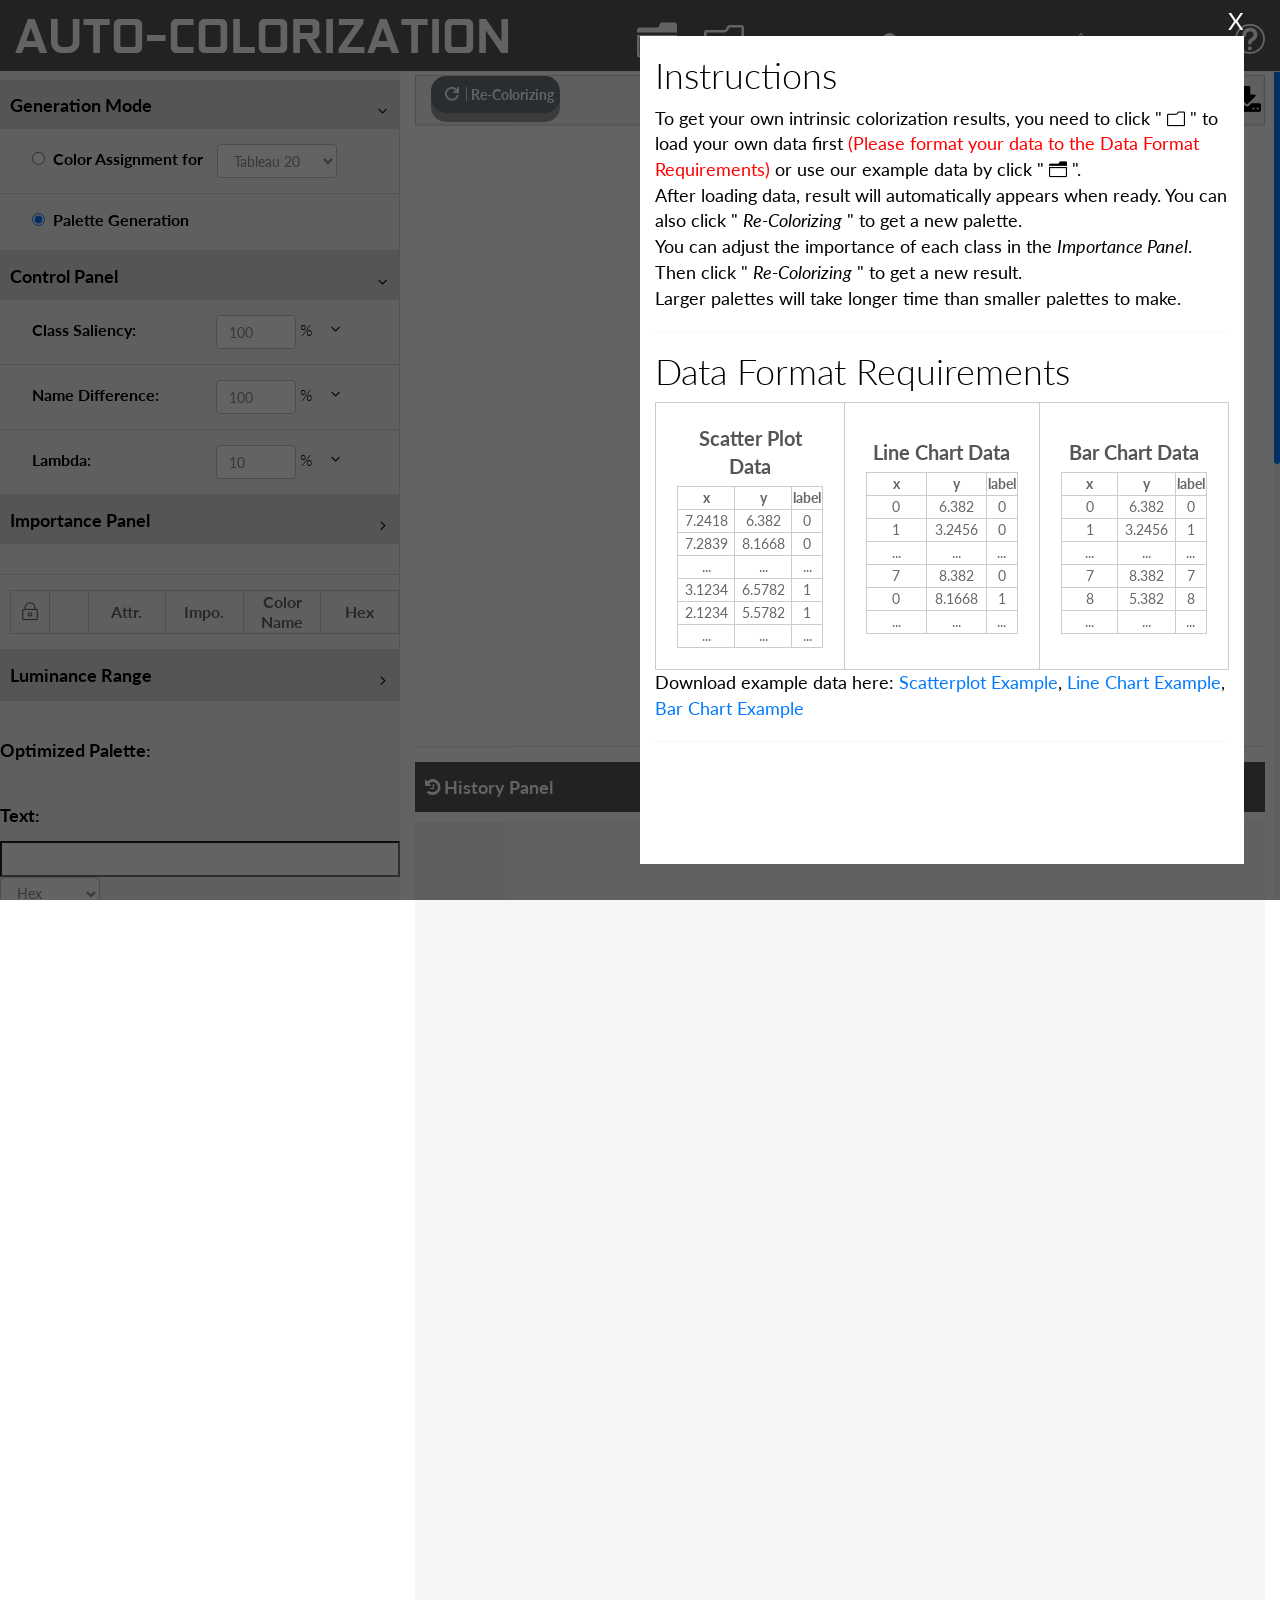
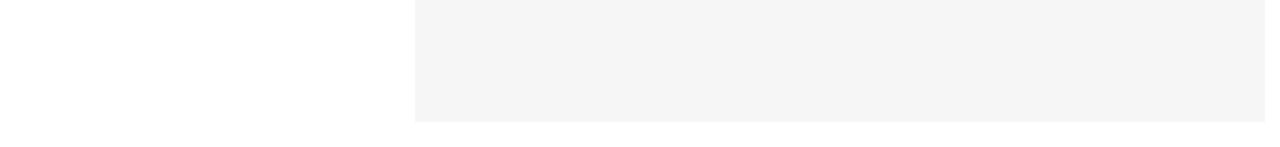
<file: index.html>
<!DOCTYPE html>
<html>

<head>
    <meta charset="utf-8">
    <meta name="viewport" content="width=device-width, initial-scale=1.0">
    <title>AutoColorization</title>
    <link rel="shortcut icon" href="favicon.ico">

    <script type="text/javascript" src="js/lib/jquery-3.2.1.min.js"></script>
    <script type="text/javascript" src="js/lib/d3.v4.min.js"></script>
    <script type="text/javascript" src="js/lib/munkres.js"></script>

    <!-- Bootstrap CSS -->
    <link href="css/bootstrap.min.css" rel="stylesheet">
    <!-- bootstrap theme -->
    <link href="css/bootstrap-theme.css" rel="stylesheet">
    <!--external css-->
    <!-- font icon -->
    <link href="css/elegant-icons-style.css" rel="stylesheet" />
    <link href="css/font-awesome.min.css" rel="stylesheet" />
    <!-- Custom styles -->
    <link href="css/style.css" rel="stylesheet">

    <!-- toggle javascripts -->
    <script src="css/jquery-1.8.3.min.js"></script>
    <script type="text/javascript" src="css/jquery-ui-1.9.2.custom.min.js"></script>
    <script type="text/javascript" src="css/jquery.nicescroll.js"></script>
    <script src="css/jquery.scrollTo.min.js"></script>
    <script src="css/scripts.js"></script>
    <!-- bootstrap -->
    <script src="css/bootstrap.min.js"></script>
</head>

<body>
    <!-- container section start -->
    <section id="container" class="">
        <header class="header dark-bg">

            <!--logo start-->
            <p><a href="index.html" class="logo">AUTO-COLORIZATION</a></p>
            <!--logo end-->

            <div style="float: left;margin-left: 120px;width: 200px;">
                <ul class="nav top-menu">
                    <!-- load example data start -->
                    <li class="dropdown">
                        <a data-toggle="dropdown" class="dropdown-toggle" href="#">
                            <i class="icon_folder-open_alt"></i>
                        </a>
                        <ul class="dropdown-menu extended tasks-bar">
                            <div class="notify-arrow notify-arrow-black"></div>
                            <li>
                                <p class="black">Load Example Data</p>
                            </li>
                            <li>
                                <a href="#" onclick="loadScatterplotExample()">
                                    <div class="task-info">
                                        <div class="desc">
                                            <img src="img/scatter.png" style="width:14px;height:14px;"> &nbsp;&nbsp;
                                            Scatterplot Example
                                        </div>
                                    </div>
                                </a>
                            </li>
                            <li>
                                <a href="#" onclick="loadLinechartExample()">
                                    <div class="task-info">
                                        <div class="desc">
                                            <i class="icon_easel"></i> &nbsp;&nbsp; Line Chart Example
                                        </div>
                                    </div>
                                </a>
                            </li>
                            <li>
                                <a href="#" onclick="loadBarchartExample()">
                                    <div class="task-info">
                                        <div class="desc">
                                            <i class="icon_datareport"></i> &nbsp;&nbsp; Bar Chart Example
                                        </div>
                                    </div>
                                </a>
                            </li>
                        </ul>

                    </li>
                    <!-- load example data end -->
                    <!-- load data start-->
                    <li class="dropdown">
                        <a data-toggle="dropdown" class="dropdown-toggle" href="#">
                            <i class="icon_folder-alt"></i>
                        </a>
                        <ul class="dropdown-menu extended inbox">
                            <div class="notify-arrow notify-arrow-black"></div>
                            <li>
                                <p class="black">Load Your Data</p>
                            </li>
                            <li>
                                <a href="#" onclick="F_Open_dialog('SCATTERPLOT')">
                                    <div class="task-info">
                                        <div class="desc">
                                            <img src="img/scatter.png" style="width:14px;height:14px;"> &nbsp;&nbsp;
                                            Scatterplot Data
                                        </div>
                                    </div>
                                </a>
                            </li>
                            <li>
                                <a href="#" onclick="F_Open_dialog('LINECHART')">
                                    <div class="task-info">
                                        <div class="desc">
                                            <i class="icon_easel"></i> &nbsp;&nbsp; Line Chart Data
                                        </div>
                                    </div>
                                </a>
                            </li>
                            <li>
                                <a href="#" onclick="F_Open_dialog('BARCHART')">
                                    <div class="task-info">
                                        <div class="desc">
                                            <i class="icon_datareport"></i> &nbsp;&nbsp; Bar Chart Data
                                        </div>
                                    </div>
                                </a>
                            </li>
                        </ul>
                        <input type="file" id="fileLoad" style="display:none" multiple="multiple">
                    </li>
                    <!-- load data end -->
                    <!-- <a data-toggle="dropdown" class="dropdown-toggle" href="#">
            <h2 style="margin-left: 50px;margin-top: 10px;float: left;"><img src="img/loading.gif" id="loading"
                class="hide"></h2>
          </a> -->
                </ul>

            </div>
            <div style="float: left;margin-top: 0px;">
                <h2 style="margin-left: 50px;margin-top: 10px;float: left;"><img src="img/loading.gif" id="loading"
                        class="hide"></h2>
            </div>
            <div style="float: left;margin-top: 20px;font-size: 16px;" id="warn_div"><i
                    class="arrow_left_alt"></i>&nbsp;&nbsp;<span>Please
                    Load Data
                    First.</span>&nbsp;&nbsp;<i class="icon_error-triangle_alt"></i></div>


            <div class="top-nav notification-row">
                <!-- notificatoin dropdown start-->
                <ul class="nav pull-right top-menu">
                    <!-- alert notification start-->
                    <li id="alert_notificatoin_bar">
                        <h2 style="margin-top: 0px;"><i class="icon_question_alt2" onclick="showHelp()"
                                style="cursor:pointer"></i>
                        </h2>
                    </li>
                    <!-- alert notification end-->
                </ul>
                <!-- notificatoin dropdown end-->
            </div>
        </header>
        <!--header end-->

        <!--sidebar start-->
        <aside>
            <div id="sidebar">
                <div style="padding-right: 15px;
        margin-top: 80px;
        background: #53585d;
        color: white;
        font-size: 20px;
        font-weight: bold;
        /* line-height: 20px;
        padding: 15px 0 15px 10px; */">
                </div>
                <!-- sidebar menu start-->
                <ul class="sidebar-menu">
                    <li class="sub-menu">
                        <a href="javascript:;" class="">
                            <span>Generation Mode</span>
                            <span class="menu-arrow arrow_carrot-down"></span>
                        </a>
                        <ul class="sub" style="display: block;">
                            <li>
                                <div class="menu-sidebar-div" style="padding-left: 32px;">
                                    <label style="font-size: 16px;font-weight: bold;margin-right: 10px;"><input
                                            type="radio" name="generationMode" id="caRatioId"
                                            value="colorAssignment">&nbsp;&nbsp;Color
                                        Assignment for</label>
                                    <select class="form-control paletteFnt" style="width: 120px;display: inline-block;">
                                        <option>Tableau 10</option>
                                        <option selected>Tableau 20</option>
                                        <option>ColorBrewer 12-class Paired</option>
                                        <option>ColorBrewer 12-class Set3</option>
                                        <option>Input your own palette:</option>
                                    </select>
                                    <input type="text" id="inputPaletteText" size="200"
                                        style="width: 200px;height:36px;float: left;margin-left: 20px;font-size: 6px;display: none;"
                                        value="">
                                </div>
                            </li>
                            <li>
                                <div class="menu-sidebar-div" style="padding-left: 32px;">
                                    <label style="font-size: 16px;font-weight: bold;"><input type="radio"
                                            name="generationMode" id="pgRatioId" value="paletteGeneration"
                                            checked>&nbsp;&nbsp;Palette
                                        Generation</label>
                                </div>
                            </li>
                        </ul>
                    </li>
                    <li class="sub-menu" hidden>
                        <a href="javascript:;" class="">
                            <i class="icon_document_alt"></i>
                            <span>File Infomation</span>
                            <span class="menu-arrow arrow_carrot-down"></span>
                        </a>
                        <ul class="sub">
                            <li>
                                <div class="menu-sidebar-div" style="padding-left: 32px;">
                                    <label><strong>File Name: &nbsp; </strong> </label>
                                    <label id="file_label">default.csv</label>
                                </div>
                            </li>
                            <li>
                                <div class="menu-sidebar-div" style="padding-left: 32px;">
                                    <label><strong>Class Number:&nbsp;</strong> </label>
                                    <span id="class_num_info">None</span>
                                </div>
                            </li>
                            <li>
                                <div class="menu-sidebar-div" style="padding-left: 32px;">
                                    <label><strong>Points Number:&nbsp;</strong> </label>
                                    <span id="points_num_info">None</span>
                                </div>
                            </li>
                        </ul>
                    </li>
                    <li class="sub-menu">
                        <a href="javascript:;" class="">
                            <!-- <i class="icon_adjust-horiz"></i> -->
                            <span>Control Panel</span>
                            <span class="menu-arrow arrow_carrot-down"></span>
                        </a>
                        <ul class="sub" style="display: block;">
                            <li>
                                <div class="menu-sidebar-div" style="padding-left: 32px;">
                                    <label style="width: 180px;"><strong>Class Saliency:</strong> </label>
                                    <input class="form-control" id="inputBox_cos" type="number" value="100" step="1"
                                        min="0" max="100" style="width: 80px;display: inline-block;"
                                        oninput="changeSlider(this.id, this.value)">
                                    <label>%</label>
                                    <span class="arrow_carrot-down" onclick="showSlider('slider_0_div',this);"
                                        style="margin-left: 10px;font-size: large;background-color: #f6f6f6;"></span>
                                </div>
                                <div class="menu-sidebar-div" id="slider_0_div"
                                    style="padding-left: 32px;display: none;">
                                    <input id="slider_0" name="slider_0" type="range" min=0 max=100 value=100
                                        style="margin-left: 160px;" oninput="changeSlider(this.name, this.value)" />
                                </div>
                            </li>
                            <li>
                                <div class="menu-sidebar-div" style="padding-left: 32px;">
                                    <label style="width: 180px;"><strong>Name Difference:</strong> </label>
                                    <input class="form-control" id="inputBox_nd" type="number" value="100" step="1"
                                        min="0" max="100" style="width: 80px;display: inline-block;"
                                        oninput="changeSlider(this.id, this.value)">
                                    <label>%</label>
                                    <span class="arrow_carrot-down" onclick="showSlider('slider_1_div',this);"
                                        style="margin-left: 10px;font-size: large;background-color: #f6f6f6;"></span>
                                </div>
                                <div class="menu-sidebar-div" id="slider_1_div"
                                    style="padding-left: 32px;display: none;">
                                    <input id="slider_1" name="slider_1" type="range" min=0 max=100 value=100
                                        style="margin-left: 160px;" oninput="changeSlider(this.name, this.value)" />
                                </div>
                            </li>
                            <li hidden>
                                <div class="menu-sidebar-div" style="padding-left: 32px;">
                                    <label style="width: 180px;"><strong>Color Discrimination:</strong> </label>
                                    <input class="form-control" id="inputBox_cd" type="number" value="0" step="1"
                                        min="0" max="100" style="width: 80px;display: inline-block;"
                                        oninput="changeSlider(this.id, this.value)">
                                    <label>%</label>
                                    <span class="arrow_carrot-down" onclick="showSlider('slider_2_div',this);"
                                        style="margin-left: 10px;font-size: large;background-color: #f6f6f6;"></span>
                                </div>
                                <div class="menu-sidebar-div" id="slider_2_div"
                                    style="padding-left: 32px;display: none;">
                                    <input id="slider_2" name="slider_2" type="range" min=0 max=100 value=0
                                        style="margin-left: 160px;" oninput="changeSlider(this.name, this.value)" />
                                </div>
                            </li>
                            <li>
                                <div class="menu-sidebar-div" style="padding-left: 32px;">
                                    <label style="width: 180px;"><strong>Lambda:</strong> </label>
                                    <input class="form-control" id="inputBox_lambda" type="number" value="10" step="1"
                                        min="0" max="100" style="width: 80px;display: inline-block;"
                                        oninput="changeSlider(this.id, this.value)">
                                    <label>%</label>
                                    <span class="arrow_carrot-down" onclick="showSlider('slider_3_div',this);"
                                        style="margin-left: 10px;font-size: large;background-color: #f6f6f6;"></span>
                                </div>
                                <div class="menu-sidebar-div" id="slider_3_div"
                                    style="padding-left: 32px;display: none;">
                                    <input id="slider_3" name="slider_3" type="range" min=0 max=100 value=10
                                        style="margin-left: 160px;" oninput="changeSlider(this.name, this.value)" />
                                </div>
                            </li>
                        </ul>
                    </li>
                    <li class="sub-menu">
                        <a href="javascript:;" class="">
                            <span>Importance Panel</span>
                            <span class="menu-arrow arrow_carrot-right"></span>
                        </a>
                        <ul class="sub" style="display: block;">
                            <li>
                                <div class="menu-sidebar-div" id="tfDiv">
                                </div>
                                <div class="menu-sidebar-div">
                                    <table>
                                        <colgroup>
                                            <col style="width:10%">
                                            </col>
                                            <col style="width:10%">
                                            </col>
                                            <col style="width:20%">
                                            </col>
                                            <col style="width:20%">
                                            </col>
                                            <col style="width:20%">
                                            </col>
                                            <col style="width:20%">
                                            </col>
                                        </colgroup>
                                        <thead>
                                            <tr>
                                                <th><span class="icon_lock_alt" style="font-size: large;"></span></th>
                                                <th></th>
                                                <th>Attr.</th>
                                                <th>Impo.</th>
                                                <th>Color Name</th>
                                                <th>Hex</th>
                                            </tr>
                                        </thead>
                                        <tbody id="tfInfoLabel">
                                        </tbody>
                                    </table>
                                </div>
                            </li>
                        </ul>
                    </li>
                    <li class="sub-menu">
                        <a href="javascript:;" class="">
                            <span>Luminance Range</span>
                            <span class="menu-arrow arrow_carrot-right"></span>
                        </a>
                        <ul class="sub">
                            <li>
                                <div class="menu-sidebar-div" style="padding-left: 32px;text-align:center;">
                                    <svg id="lightnessFilterBar"></svg>
                                    <div>
                                        <input type="number" class="lightnessFilterInput" placeholder="#"
                                            id="lightnessFilterRangeLow" style="width: 50px;margin-left: 10px;"
                                            readonly> to
                                        <input type="number" class="lightnessFilterInput" placeholder="#"
                                            id="lightnessFilterRangeHigh" style="width: 50px;" readonly>
                                    </div>
                                </div>
                            </li>
                        </ul>
                    </li>

                    <li class="sub-menu" hidden>
                        <a href="javascript:;" class="">
                            <span>Hue Filter</span>
                            <span class="menu-arrow arrow_carrot-right"></span>
                        </a>
                        <ul class="sub">
                            <li>
                                <div class="menu-sidebar-div" style="padding-left: 32px;">
                                    <label><strong>Color Names: &nbsp; </strong> </label>
                                    <div id="color-names-div">
                                        <input type="checkbox" name="blue" value="blue">
                                        <label for="blue"> Blue</label><br>
                                        <input type="checkbox" name="brown" value="brown">
                                        <label for="brown"> Brown</label><br>
                                        <input type="checkbox" name="green" value="green">
                                        <label for="green"> Green</label><br>
                                        <input type="checkbox" name="orange" value="orange">
                                        <label for="orange"> Orange</label><br>
                                        <input type="checkbox" name="pink" value="pink">
                                        <label for="pink"> Pink</label><br>
                                        <input type="checkbox" name="purple" value="purple">
                                        <label for="purple"> Purple</label><br>
                                        <input type="checkbox" name="red" value="red">
                                        <label for="red"> Red</label><br>
                                        <input type="checkbox" name="yellow" value="yellow">
                                        <label for="yellow"> Yellow</label><br>
                                        <input type="checkbox" name="black" value="black">
                                        <label for="black"> Black</label><br>
                                        <input type="checkbox" name="grey" value="grey">
                                        <label for="grey"> Grey</label><br>
                                        <input type="checkbox" name="white" value="white">
                                        <label for="white"> White</label><br>
                                    </div>
                                </div>
                            </li>
                        </ul>
                    </li>
                    <li class="sub-menu" hidden>
                        <a href="javascript:;" class="">
                            <span>Color Blindness</span>
                            <span class="menu-arrow arrow_carrot-right"></span>
                        </a>
                        <ul class="sub">
                            <li>
                                <div class="menu-sidebar-div" style="padding-left: 32px;">
                                    <label><strong>Types: &nbsp; </strong> </label>
                                    <div>
                                        <label><input type="radio" name="colorblindType" value="Normal"
                                                checked />Normal</label><br>
                                        <label><input type="radio" name="colorblindType"
                                                value="Protanopia" />Protanopia</label><br>
                                        <label><input type="radio" name="colorblindType"
                                                value="Protanomaly" />Protanomaly</label><br>
                                        <label><input type="radio" name="colorblindType"
                                                value="Deuteranopia" />Deuteranopia</label><br>
                                        <label><input type="radio" name="colorblindType"
                                                value="Deuteranomaly" />Deuteranomaly</label><br>
                                        <label><input type="radio" name="colorblindType"
                                                value="Tritanopia" />Tritanopia</label><br>
                                        <label><input type="radio" name="colorblindType"
                                                value="Tritanomaly" />Tritanomaly</label><br>
                                        <label><input type="radio" name="colorblindType"
                                                value="Achromatopsia" />Achromatopsia</label><br>
                                        <label><input type="radio" name="colorblindType"
                                                value="Achromatomaly" />Achromatomaly</label>
                                    </div>
                                </div>
                            </li>
                        </ul>
                    </li>
                    <div>
                        <div class="panel-body-svg" style="display: inline-block;">
                            <div style="margin-top: 10px;display: none;">
                                <label>
                                    <h4><strong>Click on the point to choose clusters to emphasize:</strong></h4>
                                </label><br>
                                <div id="choosedDiv"></div>
                                <h4><strong>Click on the rect to delete.</strong></h4>
                            </div>
                            <br>
                            <div id="outputDiv" style="margin-top: 10px;display: inline-block;">
                                <label>
                                    <h4><strong>Optimized Palette:</strong></h4>
                                </label><br>
                                <div class="paletteDiv"></div><br>
                                <label style="float: left;" for="name">
                                    <h4><strong>Text:&nbsp;&nbsp;</strong></h4>
                                </label>
                                <input type="text" id="paletteText" name="name" size="200"
                                    style="width: 400px;height:36px;float: left;" readonly value=""
                                    onclick="this.setSelectionRange(0, this.value.length);">
                                <select class="form-control resultFnt" style="width: 100px;float: left;">
                                    <option selected>Hex</option>
                                    <option>RGB</option>
                                    <option>Lab</option>
                                    <option>LCH</option>
                                    <option>HSL</option>
                                </select>
                            </div>
                        </div>
                    </div>
                </ul>
                <!-- sidebar menu end-->
            </div>
        </aside>
        <!--sidebar end-->

        <!--main content start-->
        <section id="main-content">
            <section class="wrapper">
                <div class="row">
                    <div class="col-lg-12 col-md-15">
                        <div class="panel panel-default">
                            <div class="panel-heading operationDiv">
                                <button style="background-color:#6c757d; border-color:#6c757d;" id="generateResultID"
                                    onclick="renderResult()">
                                    <i class="icon_refresh"></i>
                                    <h2><strong style="font-weight: bold;">Re-Colorizing</strong></h2>
                                </button>
                                <!-- <a href="#" class="btn-setting" style="margin-left: 10px;text-align: center;">
                  <i><img class="icon_efficiency_choosed" id="effi_icon" title="High Efficiency"
                      onclick="saMode(0)"></i>
                  <i><img class="icon_quality" id="qual_icon" title="High Quality" onclick="saMode(1)"></i>
                </a> -->
                                <img src="img/loading.gif" id="running" class="hide">

                                <!-- <label for="svgwidth"><strong>&nbsp;&nbsp;Width:</strong></label>
                <input type="number" name="svgwidth" id="svgwidth" min="400" max="1000" style="width: 5em;" placeholder="400">
                <label for="svgheight"><strong>&nbsp;&nbsp;Height:</strong></label>
                <input type="number" name="svgheight" id="svgheight" min="400" max="1000" style="width: 5em;" placeholder="400"> -->

                                <div class="panel-actions">
                                    <!-- <a href="#" class="btn-setting" onclick="changeBgcolor()">
                    <i>
                      <img class="icon_black_bg" id="bg_icon" title="Change Background Color">
                    </i>
                  </a> -->
                                    <a href="#" class="btn-setting" onclick="downloadSvg()">
                                        <i>
                                            <img class="icon_download" id="download_icon" title="Download SVG">
                                        </i>
                                    </a>
                                    <a href="#" class="btn-setting" onclick="savePNG()">
                                        <i>
                                            <img class="icon_download" id="download_icon" title="Download PNG">
                                        </i>
                                    </a>
                                </div>
                            </div>
                            <div class="panel-body-svg" style="text-align: center;">

                                <div id="renderDiv"
                                    style="height:620px;overflow-x:scroll;overflow-y:hidden;white-space: nowrap;">
                                </div>
                            </div>
                        </div>


                        <div>
                            <!-- List starts -->
                            <ul style="padding-left: 0px;">
                                <li
                                    style="background: #53585d;color: white;font-size: 18px;font-weight: bold;line-height: 20px;padding: 15px 0 15px 10px;margin-top: -14px;">
                                    <i class="fa fa-history"></i>
                                    <span>History Panel</span>
                                </li>
                            </ul>
                            <ul class="historyList"
                                style="padding-left: 0px;overflow: auto;height: 100vh;background-color: #f6f6f6;">

                            </ul>
                        </div>
                    </div>
                </div>


            </section>
            <div class="text-right">
                <div class="credits">

                </div>
            </div>
            <div class="instructions-container hide">
                <div class="col-sm-12 col-md-6">
                    <!-- <video src="./tutorial.mp4" controls="controls">
            您的浏览器不支持 video 标签。
          </video> -->
                </div>
                <div class="col-sm-12 col-md-6 instructions_div">
                </div>
                <div></div>
            </div>
        </section>
        <!--main content end-->
    </section>
    <!-- container section start -->
</body>
<script>
    $(".instructions_div").load("./instructions.html");
</script>

<script type="text/javascript" src="js/lib/d3.color.min.js"></script>
<script type="text/javascript" src="js/lib/c3.min.js"></script>
<script type="text/javascript" src="js/lib/hcirn_colorblind_simulation.js"></script>

<script type="text/javascript" src="js/global.js"></script>
<script type="text/javascript" src="js/utils.js"></script>
<script type="text/javascript" src="js/lightnessFilter.js"></script>
<script type="text/javascript" src="js/dataLoader.js"></script>
<script type="text/javascript" src="js/distanceCalculator.js"></script>
<script type="text/javascript" src="js/optimizeFunc.js"></script>
<script type="text/javascript" src="js/index.js"></script>

</html>
</file>
<file: css/elegant-icons-style.css>
@font-face {
	font-family: 'ElegantIcons';
	src:url('../fonts/ElegantIcons.eot');
	src:url('../fonts/ElegantIcons.eot?#iefix') format('embedded-opentype'),
		url('../fonts/ElegantIcons.woff') format('woff'),
		url('../fonts/ElegantIcons.ttf') format('truetype'),
		url('../fonts/ElegantIcons.svg#ElegantIcons') format('svg');
	font-weight: normal;
	font-style: normal;
}

/* Use the following CSS code if you want to use data attributes for inserting your icons */
[data-icon]:before {
	font-family: 'ElegantIcons';
	content: attr(data-icon);
	speak: none;
	font-weight: normal;
	font-variant: normal;
	text-transform: none;
	line-height: 1;
	-webkit-font-smoothing: antialiased;
	-moz-osx-font-smoothing: grayscale;
}

/* Use the following CSS code if you want to have a class per icon */
/*
Instead of a list of all class selectors,
you can use the generic selector below, but it's slower:
[class*="your-class-prefix"] {
*/
.arrow_up, .arrow_down, .arrow_left, .arrow_right, .arrow_left-up, .arrow_right-up, .arrow_right-down, .arrow_left-down, .arrow-up-down, .arrow_up-down_alt, .arrow_left-right_alt, .arrow_left-right, .arrow_expand_alt2, .arrow_expand_alt, .arrow_condense, .arrow_expand, .arrow_move, .arrow_carrot-up, .arrow_carrot-down, .arrow_carrot-left, .arrow_carrot-right, .arrow_carrot-2up, .arrow_carrot-2down, .arrow_carrot-2left, .arrow_carrot-2right, .arrow_carrot-up_alt2, .arrow_carrot-down_alt2, .arrow_carrot-left_alt2, .arrow_carrot-right_alt2, .arrow_carrot-2up_alt2, .arrow_carrot-2down_alt2, .arrow_carrot-2left_alt2, .arrow_carrot-2right_alt2, .arrow_triangle-up, .arrow_triangle-down, .arrow_triangle-left, .arrow_triangle-right, .arrow_triangle-up_alt2, .arrow_triangle-down_alt2, .arrow_triangle-left_alt2, .arrow_triangle-right_alt2, .arrow_back, .icon_minus-06, .icon_plus, .icon_close, .icon_check, .icon_minus_alt2, .icon_plus_alt2, .icon_close_alt2, .icon_check_alt2, .icon_zoom-out_alt, .icon_zoom-in_alt, .icon_search, .icon_box-empty, .icon_box-selected, .icon_minus-box, .icon_plus-box, .icon_box-checked, .icon_circle-empty, .icon_circle-slelected, .icon_stop_alt2, .icon_stop, .icon_pause_alt2, .icon_pause, .icon_menu, .icon_menu-square_alt2, .icon_menu-circle_alt2, .icon_ul, .icon_ol, .icon_adjust-horiz, .icon_adjust-vert, .icon_document_alt, .icon_documents_alt, .icon_pencil, .icon_pencil-edit_alt, .icon_pencil-edit, .icon_folder-alt, .icon_folder-open_alt, .icon_folder-add_alt, .icon_info_alt, .icon_error-oct_alt, .icon_error-circle_alt, .icon_error-triangle_alt, .icon_question_alt2, .icon_question, .icon_comment_alt, .icon_chat_alt, .icon_vol-mute_alt, .icon_volume-low_alt, .icon_volume-high_alt, .icon_quotations, .icon_quotations_alt2, .icon_clock_alt, .icon_lock_alt, .icon_lock-open_alt, .icon_key_alt, .icon_cloud_alt, .icon_cloud-upload_alt, .icon_cloud-download_alt, .icon_image, .icon_images, .icon_lightbulb_alt, .icon_gift_alt, .icon_house_alt, .icon_genius, .icon_mobile, .icon_tablet, .icon_laptop, .icon_desktop, .icon_camera_alt, .icon_mail_alt, .icon_cone_alt, .icon_ribbon_alt, .icon_bag_alt, .icon_creditcard, .icon_cart_alt, .icon_paperclip, .icon_tag_alt, .icon_tags_alt, .icon_trash_alt, .icon_cursor_alt, .icon_mic_alt, .icon_compass_alt, .icon_pin_alt, .icon_pushpin_alt, .icon_map_alt, .icon_drawer_alt, .icon_toolbox_alt, .icon_book_alt, .icon_calendar, .icon_film, .icon_table, .icon_contacts_alt, .icon_headphones, .icon_lifesaver, .icon_piechart, .icon_refresh, .icon_link_alt, .icon_link, .icon_loading, .icon_blocked, .icon_archive_alt, .icon_heart_alt, .icon_star_alt, .icon_star-half_alt, .icon_star, .icon_star-half, .icon_tools, .icon_tool, .icon_cog, .icon_cogs, .arrow_up_alt, .arrow_down_alt, .arrow_left_alt, .arrow_right_alt, .arrow_left-up_alt, .arrow_right-up_alt, .arrow_right-down_alt, .arrow_left-down_alt, .arrow_condense_alt, .arrow_expand_alt3, .arrow_carrot_up_alt, .arrow_carrot-down_alt, .arrow_carrot-left_alt, .arrow_carrot-right_alt, .arrow_carrot-2up_alt, .arrow_carrot-2dwnn_alt, .arrow_carrot-2left_alt, .arrow_carrot-2right_alt, .arrow_triangle-up_alt, .arrow_triangle-down_alt, .arrow_triangle-left_alt, .arrow_triangle-right_alt, .icon_minus_alt, .icon_plus_alt, .icon_close_alt, .icon_check_alt, .icon_zoom-out, .icon_zoom-in, .icon_stop_alt, .icon_menu-square_alt, .icon_menu-circle_alt, .icon_document, .icon_documents, .icon_pencil_alt, .icon_folder, .icon_folder-open, .icon_folder-add, .icon_folder_upload, .icon_folder_download, .icon_info, .icon_error-circle, .icon_error-oct, .icon_error-triangle, .icon_question_alt, .icon_comment, .icon_chat, .icon_vol-mute, .icon_volume-low, .icon_volume-high, .icon_quotations_alt, .icon_clock, .icon_lock, .icon_lock-open, .icon_key, .icon_cloud, .icon_cloud-upload, .icon_cloud-download, .icon_lightbulb, .icon_gift, .icon_house, .icon_camera, .icon_mail, .icon_cone, .icon_ribbon, .icon_bag, .icon_cart, .icon_tag, .icon_tags, .icon_trash, .icon_cursor, .icon_mic, .icon_compass, .icon_pin, .icon_pushpin, .icon_map, .icon_drawer, .icon_toolbox, .icon_book, .icon_contacts, .icon_archive, .icon_heart, .icon_profile, .icon_group, .icon_grid-2x2, .icon_grid-3x3, .icon_music, .icon_pause_alt, .icon_phone, .icon_upload, .icon_download, .social_facebook, .social_twitter, .social_pinterest, .social_googleplus, .social_tumblr, .social_tumbleupon, .social_wordpress, .social_instagram, .social_dribbble, .social_vimeo, .social_linkedin, .social_rss, .social_deviantart, .social_share, .social_myspace, .social_skype, .social_youtube, .social_picassa, .social_googledrive, .social_flickr, .social_blogger, .social_spotify, .social_delicious, .social_facebook_circle, .social_twitter_circle, .social_pinterest_circle, .social_googleplus_circle, .social_tumblr_circle, .social_stumbleupon_circle, .social_wordpress_circle, .social_instagram_circle, .social_dribbble_circle, .social_vimeo_circle, .social_linkedin_circle, .social_rss_circle, .social_deviantart_circle, .social_share_circle, .social_myspace_circle, .social_skype_circle, .social_youtube_circle, .social_picassa_circle, .social_googledrive_alt2, .social_flickr_circle, .social_blogger_circle, .social_spotify_circle, .social_delicious_circle, .social_facebook_square, .social_twitter_square, .social_pinterest_square, .social_googleplus_square, .social_tumblr_square, .social_stumbleupon_square, .social_wordpress_square, .social_instagram_square, .social_dribbble_square, .social_vimeo_square, .social_linkedin_square, .social_rss_square, .social_deviantart_square, .social_share_square, .social_myspace_square, .social_skype_square, .social_youtube_square, .social_picassa_square, .social_googledrive_square, .social_flickr_square, .social_blogger_square, .social_spotify_square, .social_delicious_square, .icon_printer, .icon_calulator, .icon_building, .icon_floppy, .icon_drive, .icon_search-2, .icon_id, .icon_id-2, .icon_puzzle, .icon_like, .icon_dislike, .icon_mug, .icon_currency, .icon_wallet, .icon_pens, .icon_easel, .icon_flowchart, .icon_datareport, .icon_briefcase, .icon_shield, .icon_percent, .icon_globe, .icon_globe-2, .icon_target, .icon_hourglass, .icon_balance, .icon_rook, .icon_printer-alt, .icon_calculator_alt, .icon_building_alt, .icon_floppy_alt, .icon_drive_alt, .icon_search_alt, .icon_id_alt, .icon_id-2_alt, .icon_puzzle_alt, .icon_like_alt, .icon_dislike_alt, .icon_mug_alt, .icon_currency_alt, .icon_wallet_alt, .icon_pens_alt, .icon_easel_alt, .icon_flowchart_alt, .icon_datareport_alt, .icon_briefcase_alt, .icon_shield_alt, .icon_percent_alt, .icon_globe_alt, .icon_clipboard {
	font-family: 'ElegantIcons';
	speak: none;
	font-style: normal;
	font-weight: normal;
	font-variant: normal;
	text-transform: none;
	line-height: 1;
	-webkit-font-smoothing: antialiased;
}
.arrow_up:before {
	content: "\21";
}
.arrow_down:before {
	content: "\22";
}
.arrow_left:before {
	content: "\23";
}
.arrow_right:before {
	content: "\24";
}
.arrow_left-up:before {
	content: "\25";
}
.arrow_right-up:before {
	content: "\26";
}
.arrow_right-down:before {
	content: "\27";
}
.arrow_left-down:before {
	content: "\28";
}
.arrow-up-down:before {
	content: "\29";
}
.arrow_up-down_alt:before {
	content: "\2a";
}
.arrow_left-right_alt:before {
	content: "\2b";
}
.arrow_left-right:before {
	content: "\2c";
}
.arrow_expand_alt2:before {
	content: "\2d";
}
.arrow_expand_alt:before {
	content: "\2e";
}
.arrow_condense:before {
	content: "\2f";
}
.arrow_expand:before {
	content: "\30";
}
.arrow_move:before {
	content: "\31";
}
.arrow_carrot-up:before {
	content: "\32";
}
.arrow_carrot-down:before {
	content: "\33";
}
.arrow_carrot-left:before {
	content: "\34";
}
.arrow_carrot-right:before {
	content: "\35";
}
.arrow_carrot-2up:before {
	content: "\36";
}
.arrow_carrot-2down:before {
	content: "\37";
}
.arrow_carrot-2left:before {
	content: "\38";
}
.arrow_carrot-2right:before {
	content: "\39";
}
.arrow_carrot-up_alt2:before {
	content: "\3a";
}
.arrow_carrot-down_alt2:before {
	content: "\3b";
}
.arrow_carrot-left_alt2:before {
	content: "\3c";
}
.arrow_carrot-right_alt2:before {
	content: "\3d";
}
.arrow_carrot-2up_alt2:before {
	content: "\3e";
}
.arrow_carrot-2down_alt2:before {
	content: "\3f";
}
.arrow_carrot-2left_alt2:before {
	content: "\40";
}
.arrow_carrot-2right_alt2:before {
	content: "\41";
}
.arrow_triangle-up:before {
	content: "\42";
}
.arrow_triangle-down:before {
	content: "\43";
}
.arrow_triangle-left:before {
	content: "\44";
}
.arrow_triangle-right:before {
	content: "\45";
}
.arrow_triangle-up_alt2:before {
	content: "\46";
}
.arrow_triangle-down_alt2:before {
	content: "\47";
}
.arrow_triangle-left_alt2:before {
	content: "\48";
}
.arrow_triangle-right_alt2:before {
	content: "\49";
}
.arrow_back:before {
	content: "\4a";
}
.icon_minus-06:before {
	content: "\4b";
}
.icon_plus:before {
	content: "\4c";
}
.icon_close:before {
	content: "\4d";
}
.icon_check:before {
	content: "\4e";
}
.icon_minus_alt2:before {
	content: "\4f";
}
.icon_plus_alt2:before {
	content: "\50";
}
.icon_close_alt2:before {
	content: "\51";
}
.icon_check_alt2:before {
	content: "\52";
}
.icon_zoom-out_alt:before {
	content: "\53";
}
.icon_zoom-in_alt:before {
	content: "\54";
}
.icon_search:before {
	content: "\55";
}
.icon_box-empty:before {
	content: "\56";
}
.icon_box-selected:before {
	content: "\57";
}
.icon_minus-box:before {
	content: "\58";
}
.icon_plus-box:before {
	content: "\59";
}
.icon_box-checked:before {
	content: "\5a";
}
.icon_circle-empty:before {
	content: "\5b";
}
.icon_circle-slelected:before {
	content: "\5c";
}
.icon_stop_alt2:before {
	content: "\5d";
}
.icon_stop:before {
	content: "\5e";
}
.icon_pause_alt2:before {
	content: "\5f";
}
.icon_pause:before {
	content: "\60";
}
.icon_menu:before {
	content: "\61";
}
.icon_menu-square_alt2:before {
	content: "\62";
}
.icon_menu-circle_alt2:before {
	content: "\63";
}
.icon_ul:before {
	content: "\64";
}
.icon_ol:before {
	content: "\65";
}
.icon_adjust-horiz:before {
	content: "\66";
}
.icon_adjust-vert:before {
	content: "\67";
}
.icon_document_alt:before {
	content: "\68";
}
.icon_documents_alt:before {
	content: "\69";
}
.icon_pencil:before {
	content: "\6a";
}
.icon_pencil-edit_alt:before {
	content: "\6b";
}
.icon_pencil-edit:before {
	content: "\6c";
}
.icon_folder-alt:before {
	content: "\6d";
}
.icon_folder-open_alt:before {
	content: "\6e";
}
.icon_folder-add_alt:before {
	content: "\6f";
}
.icon_info_alt:before {
	content: "\70";
}
.icon_error-oct_alt:before {
	content: "\71";
}
.icon_error-circle_alt:before {
	content: "\72";
}
.icon_error-triangle_alt:before {
	content: "\73";
}
.icon_question_alt2:before {
	content: "\74";
}
.icon_question:before {
	content: "\75";
}
.icon_comment_alt:before {
	content: "\76";
}
.icon_chat_alt:before {
	content: "\77";
}
.icon_vol-mute_alt:before {
	content: "\78";
}
.icon_volume-low_alt:before {
	content: "\79";
}
.icon_volume-high_alt:before {
	content: "\7a";
}
.icon_quotations:before {
	content: "\7b";
}
.icon_quotations_alt2:before {
	content: "\7c";
}
.icon_clock_alt:before {
	content: "\7d";
}
.icon_lock_alt:before {
	content: "\7e";
}
.icon_lock-open_alt:before {
	content: "\e000";
}
.icon_key_alt:before {
	content: "\e001";
}
.icon_cloud_alt:before {
	content: "\e002";
}
.icon_cloud-upload_alt:before {
	content: "\e003";
}
.icon_cloud-download_alt:before {
	content: "\e004";
}
.icon_image:before {
	content: "\e005";
}
.icon_images:before {
	content: "\e006";
}
.icon_lightbulb_alt:before {
	content: "\e007";
}
.icon_gift_alt:before {
	content: "\e008";
}
.icon_house_alt:before {
	content: "\e009";
}
.icon_genius:before {
	content: "\e00a";
}
.icon_mobile:before {
	content: "\e00b";
}
.icon_tablet:before {
	content: "\e00c";
}
.icon_laptop:before {
	content: "\e00d";
}
.icon_desktop:before {
	content: "\e00e";
}
.icon_camera_alt:before {
	content: "\e00f";
}
.icon_mail_alt:before {
	content: "\e010";
}
.icon_cone_alt:before {
	content: "\e011";
}
.icon_ribbon_alt:before {
	content: "\e012";
}
.icon_bag_alt:before {
	content: "\e013";
}
.icon_creditcard:before {
	content: "\e014";
}
.icon_cart_alt:before {
	content: "\e015";
}
.icon_paperclip:before {
	content: "\e016";
}
.icon_tag_alt:before {
	content: "\e017";
}
.icon_tags_alt:before {
	content: "\e018";
}
.icon_trash_alt:before {
	content: "\e019";
}
.icon_cursor_alt:before {
	content: "\e01a";
}
.icon_mic_alt:before {
	content: "\e01b";
}
.icon_compass_alt:before {
	content: "\e01c";
}
.icon_pin_alt:before {
	content: "\e01d";
}
.icon_pushpin_alt:before {
	content: "\e01e";
}
.icon_map_alt:before {
	content: "\e01f";
}
.icon_drawer_alt:before {
	content: "\e020";
}
.icon_toolbox_alt:before {
	content: "\e021";
}
.icon_book_alt:before {
	content: "\e022";
}
.icon_calendar:before {
	content: "\e023";
}
.icon_film:before {
	content: "\e024";
}
.icon_table:before {
	content: "\e025";
}
.icon_contacts_alt:before {
	content: "\e026";
}
.icon_headphones:before {
	content: "\e027";
}
.icon_lifesaver:before {
	content: "\e028";
}
.icon_piechart:before {
	content: "\e029";
}
.icon_refresh:before {
	content: "\e02a";
}
.icon_link_alt:before {
	content: "\e02b";
}
.icon_link:before {
	content: "\e02c";
}
.icon_loading:before {
	content: "\e02d";
}
.icon_blocked:before {
	content: "\e02e";
}
.icon_archive_alt:before {
	content: "\e02f";
}
.icon_heart_alt:before {
	content: "\e030";
}
.icon_star_alt:before {
	content: "\e031";
}
.icon_star-half_alt:before {
	content: "\e032";
}
.icon_star:before {
	content: "\e033";
}
.icon_star-half:before {
	content: "\e034";
}
.icon_tools:before {
	content: "\e035";
}
.icon_tool:before {
	content: "\e036";
}
.icon_cog:before {
	content: "\e037";
}
.icon_cogs:before {
	content: "\e038";
}
.arrow_up_alt:before {
	content: "\e039";
}
.arrow_down_alt:before {
	content: "\e03a";
}
.arrow_left_alt:before {
	content: "\e03b";
}
.arrow_right_alt:before {
	content: "\e03c";
}
.arrow_left-up_alt:before {
	content: "\e03d";
}
.arrow_right-up_alt:before {
	content: "\e03e";
}
.arrow_right-down_alt:before {
	content: "\e03f";
}
.arrow_left-down_alt:before {
	content: "\e040";
}
.arrow_condense_alt:before {
	content: "\e041";
}
.arrow_expand_alt3:before {
	content: "\e042";
}
.arrow_carrot_up_alt:before {
	content: "\e043";
}
.arrow_carrot-down_alt:before {
	content: "\e044";
}
.arrow_carrot-left_alt:before {
	content: "\e045";
}
.arrow_carrot-right_alt:before {
	content: "\e046";
}
.arrow_carrot-2up_alt:before {
	content: "\e047";
}
.arrow_carrot-2dwnn_alt:before {
	content: "\e048";
}
.arrow_carrot-2left_alt:before {
	content: "\e049";
}
.arrow_carrot-2right_alt:before {
	content: "\e04a";
}
.arrow_triangle-up_alt:before {
	content: "\e04b";
}
.arrow_triangle-down_alt:before {
	content: "\e04c";
}
.arrow_triangle-left_alt:before {
	content: "\e04d";
}
.arrow_triangle-right_alt:before {
	content: "\e04e";
}
.icon_minus_alt:before {
	content: "\e04f";
}
.icon_plus_alt:before {
	content: "\e050";
}
.icon_close_alt:before {
	content: "\e051";
}
.icon_check_alt:before {
	content: "\e052";
}
.icon_zoom-out:before {
	content: "\e053";
}
.icon_zoom-in:before {
	content: "\e054";
}
.icon_stop_alt:before {
	content: "\e055";
}
.icon_menu-square_alt:before {
	content: "\e056";
}
.icon_menu-circle_alt:before {
	content: "\e057";
}
.icon_document:before {
	content: "\e058";
}
.icon_documents:before {
	content: "\e059";
}
.icon_pencil_alt:before {
	content: "\e05a";
}
.icon_folder:before {
	content: "\e05b";
}
.icon_folder-open:before {
	content: "\e05c";
}
.icon_folder-add:before {
	content: "\e05d";
}
.icon_folder_upload:before {
	content: "\e05e";
}
.icon_folder_download:before {
	content: "\e05f";
}
.icon_info:before {
	content: "\e060";
}
.icon_error-circle:before {
	content: "\e061";
}
.icon_error-oct:before {
	content: "\e062";
}
.icon_error-triangle:before {
	content: "\e063";
}
.icon_question_alt:before {
	content: "\e064";
}
.icon_comment:before {
	content: "\e065";
}
.icon_chat:before {
	content: "\e066";
}
.icon_vol-mute:before {
	content: "\e067";
}
.icon_volume-low:before {
	content: "\e068";
}
.icon_volume-high:before {
	content: "\e069";
}
.icon_quotations_alt:before {
	content: "\e06a";
}
.icon_clock:before {
	content: "\e06b";
}
.icon_lock:before {
	content: "\e06c";
}
.icon_lock-open:before {
	content: "\e06d";
}
.icon_key:before {
	content: "\e06e";
}
.icon_cloud:before {
	content: "\e06f";
}
.icon_cloud-upload:before {
	content: "\e070";
}
.icon_cloud-download:before {
	content: "\e071";
}
.icon_lightbulb:before {
	content: "\e072";
}
.icon_gift:before {
	content: "\e073";
}
.icon_house:before {
	content: "\e074";
}
.icon_camera:before {
	content: "\e075";
}
.icon_mail:before {
	content: "\e076";
}
.icon_cone:before {
	content: "\e077";
}
.icon_ribbon:before {
	content: "\e078";
}
.icon_bag:before {
	content: "\e079";
}
.icon_cart:before {
	content: "\e07a";
}
.icon_tag:before {
	content: "\e07b";
}
.icon_tags:before {
	content: "\e07c";
}
.icon_trash:before {
	content: "\e07d";
}
.icon_cursor:before {
	content: "\e07e";
}
.icon_mic:before {
	content: "\e07f";
}
.icon_compass:before {
	content: "\e080";
}
.icon_pin:before {
	content: "\e081";
}
.icon_pushpin:before {
	content: "\e082";
}
.icon_map:before {
	content: "\e083";
}
.icon_drawer:before {
	content: "\e084";
}
.icon_toolbox:before {
	content: "\e085";
}
.icon_book:before {
	content: "\e086";
}
.icon_contacts:before {
	content: "\e087";
}
.icon_archive:before {
	content: "\e088";
}
.icon_heart:before {
	content: "\e089";
}
.icon_profile:before {
	content: "\e08a";
}
.icon_group:before {
	content: "\e08b";
}
.icon_grid-2x2:before {
	content: "\e08c";
}
.icon_grid-3x3:before {
	content: "\e08d";
}
.icon_music:before {
	content: "\e08e";
}
.icon_pause_alt:before {
	content: "\e08f";
}
.icon_phone:before {
	content: "\e090";
}
.icon_upload:before {
	content: "\e091";
}
.icon_download:before {
	content: "\e092";
}
.social_facebook:before {
	content: "\e093";
}
.social_twitter:before {
	content: "\e094";
}
.social_pinterest:before {
	content: "\e095";
}
.social_googleplus:before {
	content: "\e096";
}
.social_tumblr:before {
	content: "\e097";
}
.social_tumbleupon:before {
	content: "\e098";
}
.social_wordpress:before {
	content: "\e099";
}
.social_instagram:before {
	content: "\e09a";
}
.social_dribbble:before {
	content: "\e09b";
}
.social_vimeo:before {
	content: "\e09c";
}
.social_linkedin:before {
	content: "\e09d";
}
.social_rss:before {
	content: "\e09e";
}
.social_deviantart:before {
	content: "\e09f";
}
.social_share:before {
	content: "\e0a0";
}
.social_myspace:before {
	content: "\e0a1";
}
.social_skype:before {
	content: "\e0a2";
}
.social_youtube:before {
	content: "\e0a3";
}
.social_picassa:before {
	content: "\e0a4";
}
.social_googledrive:before {
	content: "\e0a5";
}
.social_flickr:before {
	content: "\e0a6";
}
.social_blogger:before {
	content: "\e0a7";
}
.social_spotify:before {
	content: "\e0a8";
}
.social_delicious:before {
	content: "\e0a9";
}
.social_facebook_circle:before {
	content: "\e0aa";
}
.social_twitter_circle:before {
	content: "\e0ab";
}
.social_pinterest_circle:before {
	content: "\e0ac";
}
.social_googleplus_circle:before {
	content: "\e0ad";
}
.social_tumblr_circle:before {
	content: "\e0ae";
}
.social_stumbleupon_circle:before {
	content: "\e0af";
}
.social_wordpress_circle:before {
	content: "\e0b0";
}
.social_instagram_circle:before {
	content: "\e0b1";
}
.social_dribbble_circle:before {
	content: "\e0b2";
}
.social_vimeo_circle:before {
	content: "\e0b3";
}
.social_linkedin_circle:before {
	content: "\e0b4";
}
.social_rss_circle:before {
	content: "\e0b5";
}
.social_deviantart_circle:before {
	content: "\e0b6";
}
.social_share_circle:before {
	content: "\e0b7";
}
.social_myspace_circle:before {
	content: "\e0b8";
}
.social_skype_circle:before {
	content: "\e0b9";
}
.social_youtube_circle:before {
	content: "\e0ba";
}
.social_picassa_circle:before {
	content: "\e0bb";
}
.social_googledrive_alt2:before {
	content: "\e0bc";
}
.social_flickr_circle:before {
	content: "\e0bd";
}
.social_blogger_circle:before {
	content: "\e0be";
}
.social_spotify_circle:before {
	content: "\e0bf";
}
.social_delicious_circle:before {
	content: "\e0c0";
}
.social_facebook_square:before {
	content: "\e0c1";
}
.social_twitter_square:before {
	content: "\e0c2";
}
.social_pinterest_square:before {
	content: "\e0c3";
}
.social_googleplus_square:before {
	content: "\e0c4";
}
.social_tumblr_square:before {
	content: "\e0c5";
}
.social_stumbleupon_square:before {
	content: "\e0c6";
}
.social_wordpress_square:before {
	content: "\e0c7";
}
.social_instagram_square:before {
	content: "\e0c8";
}
.social_dribbble_square:before {
	content: "\e0c9";
}
.social_vimeo_square:before {
	content: "\e0ca";
}
.social_linkedin_square:before {
	content: "\e0cb";
}
.social_rss_square:before {
	content: "\e0cc";
}
.social_deviantart_square:before {
	content: "\e0cd";
}
.social_share_square:before {
	content: "\e0ce";
}
.social_myspace_square:before {
	content: "\e0cf";
}
.social_skype_square:before {
	content: "\e0d0";
}
.social_youtube_square:before {
	content: "\e0d1";
}
.social_picassa_square:before {
	content: "\e0d2";
}
.social_googledrive_square:before {
	content: "\e0d3";
}
.social_flickr_square:before {
	content: "\e0d4";
}
.social_blogger_square:before {
	content: "\e0d5";
}
.social_spotify_square:before {
	content: "\e0d6";
}
.social_delicious_square:before {
	content: "\e0d7";
}
.icon_printer:before {
	content: "\e103";
}
.icon_calulator:before {
	content: "\e0ee";
}
.icon_building:before {
	content: "\e0ef";
}
.icon_floppy:before {
	content: "\e0e8";
}
.icon_drive:before {
	content: "\e0ea";
}
.icon_search-2:before {
	content: "\e101";
}
.icon_id:before {
	content: "\e107";
}
.icon_id-2:before {
	content: "\e108";
}
.icon_puzzle:before {
	content: "\e102";
}
.icon_like:before {
	content: "\e106";
}
.icon_dislike:before {
	content: "\e0eb";
}
.icon_mug:before {
	content: "\e105";
}
.icon_currency:before {
	content: "\e0ed";
}
.icon_wallet:before {
	content: "\e100";
}
.icon_pens:before {
	content: "\e104";
}
.icon_easel:before {
	content: "\e0e9";
}
.icon_flowchart:before {
	content: "\e109";
}
.icon_datareport:before {
	content: "\e0ec";
}
.icon_briefcase:before {
	content: "\e0fe";
}
.icon_shield:before {
	content: "\e0f6";
}
.icon_percent:before {
	content: "\e0fb";
}
.icon_globe:before {
	content: "\e0e2";
}
.icon_globe-2:before {
	content: "\e0e3";
}
.icon_target:before {
	content: "\e0f5";
}
.icon_hourglass:before {
	content: "\e0e1";
}
.icon_balance:before {
	content: "\e0ff";
}
.icon_rook:before {
	content: "\e0f8";
}
.icon_printer-alt:before {
	content: "\e0fa";
}
.icon_calculator_alt:before {
	content: "\e0e7";
}
.icon_building_alt:before {
	content: "\e0fd";
}
.icon_floppy_alt:before {
	content: "\e0e4";
}
.icon_drive_alt:before {
	content: "\e0e5";
}
.icon_search_alt:before {
	content: "\e0f7";
}
.icon_id_alt:before {
	content: "\e0e0";
}
.icon_id-2_alt:before {
	content: "\e0fc";
}
.icon_puzzle_alt:before {
	content: "\e0f9";
}
.icon_like_alt:before {
	content: "\e0dd";
}
.icon_dislike_alt:before {
	content: "\e0f1";
}
.icon_mug_alt:before {
	content: "\e0dc";
}
.icon_currency_alt:before {
	content: "\e0f3";
}
.icon_wallet_alt:before {
	content: "\e0d8";
}
.icon_pens_alt:before {
	content: "\e0db";
}
.icon_easel_alt:before {
	content: "\e0f0";
}
.icon_flowchart_alt:before {
	content: "\e0df";
}
.icon_datareport_alt:before {
	content: "\e0f2";
}
.icon_briefcase_alt:before {
	content: "\e0f4";
}
.icon_shield_alt:before {
	content: "\e0d9";
}
.icon_percent_alt:before {
	content: "\e0da";
}
.icon_globe_alt:before {
	content: "\e0de";
}
.icon_clipboard:before {
	content: "\e0e6";
}


	.glyph {
		float: left;
		text-align: center;
		padding: .75em;
		margin: .4em 1.5em .75em 0;
		width: 6em;
text-shadow: none;
	}
        .glyph_big {
        font-size: 128px;
        color: #59c5dc;
        float: left;
        margin-right: 20px;
        }

        .glyph div { padding-bottom: 10px;}

	.glyph input {
		font-family: consolas, monospace;
		font-size: 12px;
		width: 100%;
		text-align: center;
		border: 0;
		box-shadow: 0 0 0 1px #ccc;
		padding: .2em;
                -moz-border-radius: 5px;
                -webkit-border-radius: 5px;
	}
	.centered {
		margin-left: auto;
		margin-right: auto;
	}
	.glyph .fs1 {
		font-size: 2em;
	}
</file>
<file: css/style.css>
/*
    Theme Name: NiceAdmin
    Theme URL: https://bootstrapmade.com/nice-admin-bootstrap-admin-html-template/
    Author: BootstrapMade
    Author URL: https://bootstrapmade.com
*/

/* Import fonts */

@import url(https://fonts.googleapis.com/css?family=Lato:400,300,300italic,400italic,600,600italic,700,700italic,800,800italic);
@import url(line-icons.css);
body {
    color: #000;
    background: #fff;
    font-family: 'Lato', sans-serif;
    padding: 0px !important;
    margin: 0px !important;
    font-size: 14px !important;
}

h1, h2, h3, h4, h5 {
    font-weight: 300;
}

label {
    font-weight: 300;
}

ul li {
    list-style: none;
}

a, a:hover, a:focus {
    text-decoration: none;
    outline: none;
    outline: 0;
}

input:focus, textarea:focus {
    outline: none;
}

table tr th {
    color: #688a7e;
}

*:focus {
    outline: none;
}

::selection {
    background: #688a7e;
    color: #fff;
}

::-moz-selection {
    background: #688a7e;
    color: #fff;
}

#container {
    width: 100%;
    height: 100%;
}

.Creative-pro, .Creative-pro h3 {
    display: block;
    position: fixed;
    bottom: 0;
    z-index: 100000;
    width: 100%;
    overflow: hidden;
    height: 50px;
    margin: 0px;
}

.Creative-pro h3 {
    padding-bottom: 10px;
    padding-top: 10px;
}

.lite {
    color: #00a0df !important;
}

/*Modal Content*/

.modal-content {
    border-radius: 0px;
    background: rgba(255, 255, 255, 0.9);
}

.modal-header .close {
    font-weight: 300;
    font-size: 30px;
}

/*sidebar navigation*/

#sidebar {
    width: 400px;
    height: 100%;
    position: fixed;
    background: #f6f6f6;
}

.nav-collapse.collapse {
    display: inline;
}

ul.sidebar-menu, ul.sidebar-menu li ul.sub {
    margin: -2px 0 0;
    padding: 0;
}

ul.sidebar-menu {
    margin-top: 10px;
}

#sidebar>ul>li>ul.sub {
    display: none;
}

#sidebar>ul>li.active>ul.sub, #sidebar>ul>li>ul.sub>li>a {
    display: block;
}

ul.sidebar-menu li ul.sub li {
    background: #f6f6f6;
    margin-bottom: 0;
    margin-left: 0;
    margin-right: 0;
}

ul.sidebar-menu li ul.sub li:last-child {
    border-radius: 0 0 4px 4px;
    -webkit-border-radius: 0 0 4px 4px;
}

ul.sidebar-menu li ul.sub li a {
    font-size: 12px;
    padding: 0 0 0 32px;
    line-height: 35px;
    height: 35px;
    -webkit-transition: all 0.3s ease;
    -moz-transition: all 0.3s ease;
    -o-transition: all 0.3s ease;
    -ms-transition: all 0.3s ease;
    transition: all 0.3s ease;
    color: #d0d8df;
    font-size: 14px;
}

ul.sidebar-menu li ul.sub li a:hover, ul.sidebar-menu li ul.sub li.active a {
    color: #000;
    -webkit-transition: all 0.3s ease;
    -moz-transition: all 0.3s ease;
    -o-transition: all 0.3s ease;
    -ms-transition: all 0.3s ease;
    transition: all 0.3s ease;
    display: block;
}

ul.sidebar-menu li {
    line-height: 20px !important;
    /*margin-bottom: 5px;

    margin-left:10px;

    margin-right:10px;*/
}

/*ul.sidebar-menu li:hover{

    border-bottom: 1px solid #688a7e;

}*/

ul.sidebar-menu li.sub-menu {
    line-height: 15px;
    font-size: 16px;
    background: #ddd;
}

ul.sidebar-menu li a span {
    display: inline-block;
}

ul.sidebar-menu li a {
    color: #000;
    text-decoration: none;
    display: block;
    padding: 15px 0 15px 10px;
    font-size: 18px;
    font-weight: bold;
    outline: none;
    -webkit-transition: all 0.3s ease;
    -moz-transition: all 0.3s ease;
    -o-transition: all 0.3s ease;
    -ms-transition: all 0.3s ease;
    transition: all 0.3s ease;
    border-right: 1px solid #D7D7D7;
    border-bottom: 1px solid #D7D7D7;
}

ul.sidebar-menu li .menu-sidebar-div {
    color: #000;
    text-decoration: none;
    display: block;
    padding: 15px 0 15px 10px;
    font-size: 16px;
    font-weight: bold;
    outline: none;
    -webkit-transition: all 0.3s ease;
    -moz-transition: all 0.3s ease;
    -o-transition: all 0.3s ease;
    -ms-transition: all 0.3s ease;
    transition: all 0.3s ease;
    border-right: 1px solid #D7D7D7;
    border-bottom: 1px solid #D7D7D7;
}

ul.historyList li {
    color: #000;
    display: block;
    outline: none;
    -webkit-transition: all 0.3s ease;
    -moz-transition: all 0.3s ease;
    -o-transition: all 0.3s ease;
    -ms-transition: all 0.3s ease;
    transition: all 0.3s ease;
    border-bottom: 1px solid #D7D7D7;
}

ul.historyList li:hover {
    background: #D7D7D7;
}

ul.historyList li div.screenshot {
    width: 160px;
    height: 80px;
    float: left;
}

ul.historyList li div.paletteBar {
    width: calc(100% - 180px);
    height: 80px;
    display: inline-block;
}

ul.historyList li div.delete_sign {
    width: 20px;
    height: 80px;
    float: right;
    padding-top: 40px;
    z-index: 100;
}

/*ul.sidebar-menu li a i{

    position: relative;

    top: 2px;

}*/

ul.sidebar-menu li.active a, ul.sidebar-menu li a:hover, ul.sidebar-menu li a:focus {
    background: #53585d;
    color: #fff;
    display: block;
    /*border-radius: 4px;

    -webkit-border-radius: 4px;*/
    -webkit-transition: all 0.3s ease;
    -moz-transition: all 0.3s ease;
    -o-transition: all 0.3s ease;
    -ms-transition: all 0.3s ease;
    transition: all 0.3s ease;
}

ul.sidebar-menu li a:hover, ul.sidebar-menu li a:focus {
    border-bottom: 1px solid #d0d8df;
}

/*ul.sidebar-menu li.active a,*/

ul.sidebar-menu .sub-menu li.active a {
    border-bottom: 1px solid #d0d8df;
}

ul.sidebar-menu li a i {
    font-size: 24px;
    padding-right: 6px;
    font-weight: bold;
    /*color: #688a7e;*/
}

ul.sidebar-menu li a:hover i, ul.sidebar-menu li a:focus i {
    color: #fff;
}

ul.sidebar-menu li.active a i {
    color: #fff;
}

#sidebar ul>li>a .arrow {
    border-bottom: 4px solid transparent;
    border-left: 4px solid #A0A0A0;
    border-top: 4px solid transparent;
    float: right;
    height: 0;
    margin-right: 10px;
    margin-top: 6px;
    width: 0;
}

#sidebar ul>li>a .menu-arrow {
    float: right;
    margin-right: 8px;
    margin-top: 6px;
}

#sidebar>ul>li>a .arrow.open {
    border-left: 4px solid transparent;
    border-right: 4px solid transparent;
    border-top: 5px solid #A0A0A0;
    float: right;
    height: 0;
    margin-right: 10px;
    margin-top: 8px;
    width: 0;
}

#sidebar ul>li.active>a .arrow, #sidebar ul>li>a:hover .arrow, #sidebar ul>li>a:focus .arrow {
    float: right;
    margin-top: 6px;
    margin-right: 10px;
    width: 0;
    height: 0;
    border-left: 4px solid #d0d8df;
    border-top: 4px solid transparent;
    border-bottom: 4px solid transparent;
}

#sidebar>ul>li.active>a .arrow.open, #sidebar>ul>li>a:hover .arrow.open, #sidebar>ul>li>a:focus .arrow.open {
    float: right;
    margin-top: 8px;
    margin-right: 10px;
    width: 0;
    height: 0;
    border-top: 5px solid #d0d8df;
    border-left: 4px solid transparent;
    border-right: 4px solid transparent;
}

.mail-info, .mail-info:hover {
    margin: 3px 6px 0 0;
    font-size: 11px;
}

/*profile status bubbly*/

.online-profile li a i {
    position: relative;
    left: -12px;
    top: -10px;
}

.online-profile li a span i {
    position: relative;
    top: 10px;
}

/*chat-*/

.chat-online-profile li a i {
    position: relative;
    left: -12px;
    top: -10px;
}

.chat-online-profile li a span i {
    position: relative;
    top: 10px;
}

.chat-online-profile li a {
    border-bottom: 1px solid #D7D7D7;
}

.chat-online-profile li a:hover, .chat-online-profile li a:focus, .chat-online-profile li a:active {
    background: #eeeeee !important;
    border-bottom: 1px solid #688a7e !important;
}

.chat-online-profile li a:hover span i, .chat-online-profile li a:focus span i, .chat-online-profile li a:active span i {
    color: #688a7e;
}

.right-chat-panel {
    max-height: 600px;
}

.compose-mail {
    width: 95%;
    font-size: 16px;
    border-radius: 0;
}

/*main content*/

#main-content {
    margin-left: 400px;
}

.header, .footer {
    min-height: 60px;
    padding: 0 15px;
}

.box1 {
    font-size: 16px;
    display: inline-block;
    width: 25%;
    padding: .25em .5em;
    margin: 20px 10px 0 0;
}

.header {
    position: fixed;
    left: 0;
    right: 0;
    z-index: 1002;
}

.white-bg {
    background: rgba(255, 255, 255, 0.9);
    border-bottom: 1px solid #f1f2f7;
}

.dark-bg {
    background: rgba(54, 66, 74, 1);
    border-bottom: 1px solid #f1f2f7;
}

.panel-content {
    padding: 10px;
}

.wrapper {
    display: inline-block;
    margin-top: 60px;
    padding: 15px;
    width: 100%;
}

a.logo {
    font-family: Geforce;
    font-size: 50px;
    font-weight: 1000;
    color: white;
    float: left;
    /* margin-top: 10px; */
    text-transform: uppercase;
}

a.logo:hover, a.logo:focus {
    text-decoration: none;
    outline: none;
}

a.logo span {
    color: #688a7e;
}

/*notification*/

#top_menu .nav>li, ul.top-menu>li {
    float: left;
}

.search-row {
    float: left;
    margin-top: 15px;
    margin-left: 16px;
}

.notification-row {
    float: right;
    margin-top: 15px;
    margin-left: 65px;
}

#task_notificatoin_bar, #mail_notificatoin_bar, #alert_notificatoin_bar {
    margin-top: 7px;
}

ul.top-menu>li>a {
    color: white;
    font-size: 40px;
    padding: 2px 6px;
    margin-right: 15px;
}

ul.top-menu>li>a:hover, ul.top-menu>li>a:focus {
    background: transparent !important;
    color: #D7D7D7 !important;
}

.notification-row .badge {
    position: absolute;
    right: -4px;
    top: 0px;
    z-index: 100;
    border-radius: 9px;
    min-width: 18px;
    height: 18px;
    text-align: center;
    padding: 3px 5px;
    background: #00a0df;
    font-weight: 400;
}

.badge {
    border-radius: 9px;
    min-width: 18px;
    height: 18px;
    text-align: center;
    padding: 3px 5px;
    background: #00a0df;
}

.dropdown-menu.extended {
    max-width: 300px !important;
    min-width: 160px !important;
    top: 42px;
    width: 235px !important;
    padding: 0;
    box-shadow: 0 2px 5px rgba(0, 0, 0, 0.176) !important;
    border: none !important;
    border-radius: 4px;
    -webkit-border-radius: 4px;
}

.navbar-form {
    padding: 0px;
    margin: 0 0 0 10px;
}

.navbar-form .form-control {
    width: 200px;
    height: 30px;
    background: white url('../img/icons/search-line-icon.png') no-repeat 3px;
    padding-left: 24px;
    margin-top: 1px;
}

@media screen and (-webkit-min-device-pixel-ratio:0) {
    /* Safari and Chrome */
    .dropdown-menu.extended {
        box-shadow: 0 2px 8px rgba(0, 0, 0, 0.176) !important;
    }
    ;
}

/* bootstrape editor*/

#editor {
    max-height: 250px;
    height: 250px;
    background-color: white;
    border-collapse: separate;
    border: 1px solid rgb(204, 204, 204);
    padding: 4px;
    box-sizing: content-box;
    -webkit-box-shadow: rgba(0, 0, 0, 0.0745098) 0px 1px 1px 0px inset;
    box-shadow: rgba(0, 0, 0, 0.0745098) 0px 1px 1px 0px inset;
    border-top-right-radius: 3px;
    border-bottom-right-radius: 3px;
    border-bottom-left-radius: 3px;
    border-top-left-radius: 3px;
    overflow: scroll;
    outline: none;
}

#voiceBtn {
    width: 20px;
    color: transparent;
    background-color: transparent;
    transform: scale(2.0, 2.0);
    -webkit-transform: scale(2.0, 2.0);
    -moz-transform: scale(2.0, 2.0);
    border: transparent;
    cursor: pointer;
    box-shadow: none;
    -webkit-box-shadow: none;
}

div[data-role="editor-toolbar"] {
    -webkit-user-select: none;
    -moz-user-select: none;
    -ms-user-select: none;
    user-select: none;
}

.dropdown-menu.extended li p {
    background-color: #F1F2F7;
    color: white;
    margin: 0;
    padding: 10px;
}

.dropdown-menu.extended li p.green {
    background-color: #4cd964;
    color: #fff;
}

.dropdown-menu.extended li p.red {
    background-color: #00a0df;
    color: #fff;
}

.dropdown-menu.extended li p.blue {
    background-color: #688a7e;
    color: #fff;
}

.dropdown-menu.extended li p.yellow {
    background-color: #fcb322;
    color: #fff;
}

.dropdown-menu.extended li p.black {
    background-color: #676767;
    color: #fff;
}

.dropdown-menu.extended li a {
    border-bottom: 1px solid #EBEBEB !important;
    font-size: 12px;
    list-style: none;
}

.dropdown-menu.extended li a {
    padding: 15px 10px !important;
    width: 100%;
    display: inline-block;
}

.dropdown-menu.extended li a:hover {
    background-color: #F7F8F9 !important;
    color: #2E2E2E;
    border-bottom: 1px solid #688a7e !important;
}

.dropdown-menu.tasks-bar .task-info .desc {
    font-size: 13px;
    font-weight: normal;
}

.dropdown-menu.tasks-bar .task-info .percent {
    display: inline-block;
    float: right;
    font-size: 13px;
    font-weight: 600;
    padding-left: 10px;
    margin-top: -4px;
}

.dropdown-menu.extended .progress {
    margin-bottom: 0 !important;
    height: 10px;
}

.dropdown-menu.inbox li a .photo img {
    border-radius: 2px 2px 2px 2px;
    float: left;
    height: 40px;
    margin-right: 4px;
    width: 40px;
}

.dropdown-menu.inbox li a .subject {
    display: block;
}

.dropdown-menu.inbox li a .subject .from {
    font-size: 12px;
    font-weight: 600;
}

.dropdown-menu.inbox li a .subject .time {
    font-size: 11px;
    font-style: italic;
    font-weight: bold;
    position: absolute;
    right: 5px;
}

.dropdown-menu.inbox li a .message {
    display: block !important;
    font-size: 11px;
}

.top-nav {
    margin-top: 7px;
}

.top-nav ul.top-menu>li .dropdown-menu.logout {
    width: 200px !important;
}

.top-nav li.dropdown .dropdown-menu {
    float: right;
    right: 0;
    left: auto;
}

.dropdown-menu.extended.logout>li {
    float: left;
    text-align: left;
    width: 100%;
}

.dropdown-menu.extended.logout>li.eborder-top {
    border-top: 2px solid #688a7e !important;
}

.dropdown-menu.extended.logout>li:last-child {
    float: left;
    text-align: left;
    width: 100%;
    background: #688a7e;
}

.dropdown-menu.extended.logout>li:last-child>a, .dropdown-menu.extended.logout>li:last-child>a:hover {
    color: #fff;
    border-bottom: none !important;
    text-transform: uppercase;
    background-color: #688a7e !important;
}

.dropdown-menu.extended.logout>li:last-child>a:hover>i {
    color: #fff;
}

.dropdown-menu>li>a {
    color: #797979;
}

.dropdown-menu.extended.logout>li>a {
    border-bottom: 1px solid #EBEBEB !important;
    font-size: 14px;
    list-style: none;
    padding: 15px 10px !important;
    width: 100%;
    display: inline-block;
}

.dropdown-menu.extended.logout>li>a:hover {
    background-color: #F7F8F9 !important;
    color: #2E2E2E;
    border-bottom: 1px solid #688a7e !important;
}

.dropdown-menu.extended.logout>li>a:hover i {
    color: #688a7e;
}

.dropdown-menu.extended.logout>li>a i {
    font-size: 17px;
}

.dropdown-menu.extended.logout>li>a>i {
    display: inline-block;
    padding-right: 10px
}

.top-nav .username {
    font-size: 13px;
    color: #bdbdbd;
}

.top-nav ul.top-menu>li>a {
    padding: 8px;
    background: none;
    margin-right: 0;
}

.top-nav ul.top-menu>li {
    margin-left: 10px;
}

.top-nav ul.top-menu>li>a:hover, .top-nav ul.top-menu>li>a:focus {
    background: #F1F2F7;
}

.top-nav .dropdown-menu.extended.logout {
    top: 50px;
}

.top-nav .nav .caret {
    border-bottom-color: #A4AABA;
    border-top-color: #A4AABA;
}

.top-nav ul.top-menu>li>a:hover .caret {
    border-bottom-color: #7498f1;
    border-top-color: #7498f1;
}

.log-arrow-up {
    background: url("../img/arrow-up.png") no-repeat;
    width: 20px;
    height: 11px;
    position: absolute;
    right: 20px;
    top: -10px;
}

/*----*/

.page-header {
    margin: 12px 0 20px;
    border-bottom: none;
    opacity: 0.7;
    text-transform: uppercase;
}

.page-header i {
    color: #acb1b8;
    margin-right: 10px;
    float: left;
    font-size: 30px;
    line-height: 22px;
    opacity: 0.8;
}

.breadcrumb {
    -webkit-border-radius: 0px;
    -moz-border-radius: 0px;
    border-radius: 0px;
    height: 34px;
    position: relative;
    margin: 0 0 19px 0;
    overflow: hidden;
}

.breadcrumb li {
    position: relative;
    margin-right: 0;
}

.breadcrumb li i {
    Font-size: 15px;
    margin-right: 5px;
}

.breadcrumb>.active {
    color: #d4d4d4;
}

/* .info-box

=================================================================== */

.info-box {
    min-height: 140px;
    margin-bottom: 30px;
    padding: 20px;
    color: white;
    -webkit-box-shadow: inset 0 0 1px 1px rgba(255, 255, 255, 0.35), 0 3px 1px -1px rgba(0, 0, 0, 0.1);
    -moz-box-shadow: inset 0 0 1px 1px rgba(255, 255, 255, 0.35), 0 3px 1px -1px rgba(0, 0, 0, 0.1);
    box-shadow: inset 0 0 1px 1px rgba(255, 255, 255, 0.35), 0 3px 1px -1px rgba(0, 0, 0, 0.1);
}

.info-box i {
    display: block;
    height: 100px;
    font-size: 60px;
    line-height: 100px;
    width: 100px;
    float: left;
    text-align: center;
    margin-right: 20px;
    padding-right: 20px;
    color: rgba(255, 255, 255, 0.75);
}

.info-box .count {
    margin-top: 20px;
    font-size: 34px;
    font-weight: 700;
}

.info-box .title {
    font-size: 12px;
    text-transform: uppercase;
    font-weight: 600;
}

.info-box .desc {
    margin-top: 10px;
    font-size: 12px;
}

.info-box.danger {
    background: #ff5454;
    border: 1px solid #ff2121;
}

.info-box.warning {
    background: #fabb3d;
    border: 1px solid #f9aa0b;
}

.info-box.primary {
    background: #20a8d8;
    border: 1px solid #1985ac;
}

.info-box.info {
    background: #67c2ef;
    border: 1px solid #39afea;
}

.info-box.success {
    background: #79c447;
    border: 1px solid #61a434;
}

/*----------------	color------------------------*/

.dark-heading-bg {
    background: #4c4f53;
    border: 1px solid #4c4f53;
}

.main-bg {
    background: #e6e8ea;
}

.white-bg {
    color: #768399;
    background: #fff;
    background-color: #fff;
}

.red-bg {
    color: #fff;
    background: #d95043;
    background-color: #d95043;
}

.blue-bg {
    color: #fff;
    background: #57889c;
    background-color: #57889c;
}

.green-bg {
    color: #fff;
    background: #26c281;
    background-color: #26c281;
}

.greenLight-bg {
    color: #71843f;
    background: #71843f;
    background-color: #71843f;
}

.yellow-bg {
    color: #fff;
    background: #fc6;
    background-color: #fc6;
}

.orange-bg {
    color: #fff;
    background: #f4b162;
    background-color: #f4b162;
}

.purple-bg {
    color: #fff;
    background: #af91e1;
    background-color: #af91e1;
}

.pink-bg {
    color: #fff;
    background: #f78db8;
    background-color: #f78db8;
}

.lime-bg {
    color: #fff;
    background: #a8db43;
    background-color: #a8db43;
}

.magenta-bg {
    color: #fff;
    background: #e65097;
    background-color: #e65097;
}

.teal-bg {
    color: #fff;
    background: #97d3c5;
    background-color: #97d3c5;
}

.brown-bg {
    color: #fff;
    background: #d1b993;
    background-color: #d1b993;
}

.gray-bg {
    color: #676767;
    background: #e4e9eb;
    background-color: #e4e9eb;
}

.dark-bg {
    color: #fff;
    background: #53585d;
    background-color: #53585d;
}

.facebook-bg {
    color: #fff;
    background: #3b5998;
    background-color: #3b5998;
}

.twitter-bg {
    color: #fff;
    background: #00aced;
    background-color: #00aced;
}

.linkedin-bg {
    color: #fff;
    background: #4875b4;
    background-color: #4875b4;
}

/*----------------------	panel-----------------*/

.panel {
    border: none;
    -webkit-border-radius: 0px;
    -moz-border-radius: 0px;
    border-radius: 0px;
    -webkit-box-shadow: none;
    -moz-box-shadow: none;
    box-shadow: none;
    margin-bottom: 30px;
}

.panel .panel-heading {
    line-height: 34px;
    padding: 0 15px;
    min-height: 50px;
    border-left: 1px solid #ccc;
    border-right: 1px solid #ccc;
    -webkit-border-radius: 0px;
    -moz-border-radius: 0px;
    border-radius: 0px;
    position: relative;
    box-shadow: inset 0 -2px 0 rgba(0, 0, 0, .05);
    -moz-box-shadow: inset 0 -2px 0 rgba(0, 0, 0, .05);
    -webkit-box-shadow: inset 0 -2px 0 rgba(0, 0, 0, .05);
}

.panel .panel-heading .panel-title {
    line-height: 40px;
}

.panel .panel-heading i {
    width: 30px;
    display: inline-block;
    font-size: 14px;
    border-right: 1px solid #e6e6e6;
}

.panel .panel-heading ul li {
    border-top: 1px solid #e6e6e6;
    border-left: 1px solid #e6e6e6;
    border-right: 1px solid #e6e6e6;
}

.panel .panel-heading h2 {
    height: 100%;
    width: auto;
    display: inline-block;
    font-size: 14px;
    position: relative;
    margin: 0;
    line-height: 34px;
    font-weight: 400;
    letter-spacing: 0;
}

.panel .panel-heading .panel-actions {
    float: right;
    margin-right: -15px;
    height: 40px;
    font-size: 0;
}

.panel .panel-heading .panel-actions i {
    display: inline-block;
    text-align: center;
    width: 34px;
    -webkit-transition: all 0.1s ease-in-out;
    -moz-transition: all 0.1s ease-in-out;
    -ms-transition: all 0.1s ease-in-out;
    -o-transition: all 0.1s ease-in-out;
    transition: all 0.1s ease-in-out;
    text-decoration: none;
    font-size: 14px;
}

.panel .panel-heading .panel-actions a {
    text-decoration: none;
    font-size: 14px;
    text-align: center;
    display: inline-block;
    line-height: 32px;
    padding: 0;
    margin: 0;
    color: #333;
    border-left: 1px solid rgba(0, 0, 0, .09);
}

.panel-actions .btn-setting:hover, .panel-actions .btn-minimize:hover, .panel-actions .btn-close:hover {
    background-color: rgba(0, 0, 0, .05);
}

.panel .panel-heading .switch {
    margin: 10px;
}

.panel .panel-body {
    border-width: 1px 1px 2px;
    border-style: solid;
    border-top: none;
    border-right-color: #ccc!important;
    border-bottom-color: #ccc!important;
    border-left-color: #ccc!important;
}

.panel .panel-body-map {
    border-width: 1px 1px 2px;
    border-style: solid;
    background: #eef3f7;
    height: 380px;
    border-top: none;
    border-right-color: #ccc!important;
    border-bottom-color: #ccc!important;
    border-left-color: #ccc!important;
}

.panel .panel-body.no-padding {
    padding: 0;
}

.panel .panel-body.padding-horizontal {
    padding: 0 15px;
}

.panel .panel-body.no-padding-bottom {
    padding-bottom: 0;
}

.panel-footer {
    padding: 10px 15px;
    background-color: #f5f5f5;
    border-top: 1px solid #ddd;
    border-bottom-right-radius: 0;
    border-bottom-left-radius: 0;
}

.panel .panel-footer {
    border-width: 0 1px 2px 1px;
    border-style: solid;
    border-top: none;
    border-right-color: #ccc!important;
    border-bottom-color: #ccc!important;
    border-left-color: #ccc!important;
    position: relative;
}

.panel.panel-default {
    border-radius: 0px;
    border-top: 1px solid #d4d4d4;
    -webkit-box-shadow: 0 2px 1px -1px rgba(0, 0, 0, 0.1);
    -moz-box-shadow: 0 2px 1px -1px rgba(0, 0, 0, 0.1);
    box-shadow: 0 2px 1px -1px rgba(0, 0, 0, 0.1);
}

}

.panel.panel-default.panel-heading {
    background: #97d3c5;
}

.panel.panel-default .panel-footer {
    background: #f5f5f5;
}

.panel.panel-primary {
    border-color: #20a8d8;
}

.panel.panel-primary .panel-heading, .panel.panel-primary .panel-footer {
    background: #5dc3e7;
    color: #092f3d;
    border-color: #20a8d8;
}

.panel.panel-success {
    border-color: #79c447;
}

.panel.panel-success .panel-heading, .panel.panel-success .panel-footer {
    background: #a3d781;
    color: #284315;
    border-color: #79c447;
}

.panel.panel-info {
    border-color: #67c2ef;
}

.panel.panel-info .panel-heading, .panel.panel-info .panel-footer {
    background: #acdef6;
    color: #106894;
    border-color: #67c2ef;
}

.panel.panel-warning {
    border-color: #fabb3d;
}

.panel.panel-warning .panel-heading, .panel.panel-warning .panel-footer {
    background: #fcd588;
    color: #815703;
    border-color: #fabb3d;
}

.panel.panel-danger {
    border-color: #ff5454;
}

.panel.panel-danger .panel-heading, .panel.panel-danger .panel-footer {
    background: #ffa1a1;
    color: #a10000;
    border-color: #ff5454;
}

/* Just Gage - Demo Charts

=================================================================== */

.sz1 {
    width: 200px;
    height: 160px;
}

.sz0 {
    margin: 2em 0 0 0;
}

.sz0 {
    width: 100px;
    height: 80px;
}

/**

 * Nestable

 */

.dd {
    position: relative;
    display: block;
    margin: 0;
    padding: 0;
    list-style: none;
    font-size: 13px;
    line-height: 20px;
}

.dd-list {
    display: block;
    position: relative;
    margin: 0;
    padding: 0;
    list-style: none;
}

.dd-list .dd-list {
    padding-left: 30px;
}

.dd-collapsed .dd-list {
    display: none;
}

.dd-item, .dd-empty, .dd-placeholder {
    display: block;
    position: relative;
    margin: 0;
    padding: 0;
    min-height: 20px;
    font-size: 13px;
    line-height: 20px;
}

.dd-handle {
    display: block;
    height: 30px;
    margin: 5px 0;
    padding: 4px 10px;
    text-decoration: none;
    border: 1px solid #d4d4d4;
    background: #eeeeee;
    -webkit-border-radius: 1px;
    -moz-border-radius: 1px;
    border-radius: 1px;
    -webkit-box-sizing: border-box;
    -moz-box-sizing: border-box;
    box-sizing: border-box;
}

.dd-handle:hover {
    color: #20a8d8;
    background: white;
}

.dd-handle .icon {
    float: right;
    font-size: 16px;
    margin-left: 10px;
}

.dd-handle .icon:hover {
    text-decoration: none;
}

.dd-item>button {
    display: block;
    position: relative;
    cursor: pointer;
    float: left;
    width: 25px;
    height: 20px;
    margin: 5px 0;
    padding: 0;
    text-indent: 100%;
    white-space: nowrap;
    overflow: hidden;
    border: 0;
    background: transparent;
    font-size: 12px;
    line-height: 1;
    text-align: center;
    font-weight: bold;
}

.dd-item>button:before {
    content: '+';
    display: block;
    position: absolute;
    width: 100%;
    text-align: center;
    text-indent: 0;
}

.dd-item>button[data-action="collapse"]:before {
    content: '-';
}

.dd-placeholder, .dd-empty {
    margin: 5px 0;
    padding: 0;
    min-height: 30px;
    background: #f2fbff;
    border: 1px dashed #b6bcbf;
    -webkit-box-sizing: border-box;
    -moz-box-sizing: border-box;
    box-sizing: border-box;
}

.dd-empty {
    border: 1px dashed #bbb;
    min-height: 100px;
    background-color: #e5e5e5;
    background-size: 60px 60px;
    background-position: 0 0, 30px 30px;
}

.dd-dragel {
    position: absolute;
    pointer-events: none;
    z-index: 9999;
}

.dd-dragel>.dd-item .dd-handle {
    margin-top: 0;
}

.dd-dragel .dd-handle {
    -webkit-box-shadow: 2px 4px 6px 0 rgba(0, 0, 0, 0.1);
    -moz-box-shadow: 2px 4px 6px 0 rgba(0, 0, 0, 0.1);
    box-shadow: 2px 4px 6px 0 rgba(0, 0, 0, 0.1);
}

* /Widget-Content */ .widget-content .error .form-inline button {
    margin-left: -2px;
    padding: 8px 12px;
}

.chats {
    padding-left: 0px;
    margin-left: 0px;
}

.recent {
    padding-left: 0px;
    margin-left: 0px;
}

.widget-foot .form-inline button {
    margin-left: -3px;
    padding: 7px 12px;
}

.widget-content .form-inline button {
    margin-left: 0px;
    padding: 7px 12px;
}

.buttons button {
    margin-top: 10px;
}

.widget-content ol#slist {
    padding: 0px;
}

.widget .widget-head, .modal-header {
    background-color: #f8f8f8;
    background: -webkit-gradient(linear, left top, left bottom, from(#f8f8f8), to(#f2f2f2));
    background: -webkit-linear-gradient(top, #f8f8f8, #f2f2f2);
    background: -moz-linear-gradient(top, #f8f8f8, #f2f2f2);
    background: -ms-linear-gradient(top, #f8f8f8, #f2f2f2);
    background: -o-linear-gradient(top, #f8f8f8, #f2f2f2);
    background: linear-gradient(top, #f8f8f8, #f2f2f2);
    border-top-right-radius: 3px;
    border-top-left-radius: 3px;
    text-shadow: 0px 1px #fff;
    border-bottom: 1px solid #ccc;
    border-top: 1px solid #fff;
    color: #666;
    font-size: 14px;
    font-weight: bold;
    padding: 8px 15px;
}

.widget.wblack .widget-head {
    background-color: #e8ece9;
    background: -webkit-gradient(linear, left top, left bottom, from(#e8ece9), to(#111));
    background: -webkit-linear-gradient(top, #e8ece9, #111);
    background: -moz-linear-gradient(top, #e8ece9, #111);
    background: -ms-linear-gradient(top, #e8ece9, #111);
    background: -o-linear-gradient(top, #e8ece9, #111);
    background: linear-gradient(top, #e8ece9, #111);
    text-shadow: 0px 1px #000;
    border-bottom: 1px solid #555;
    border-top: 1px solid #666;
    box-shadow: inset 0px 1px 1px #444;
    color: #ccc;
}

.widget .widget-head .widget-icons i {
    font-size: 14px;
    margin: 0px 4px;
}

.widget .widget-head .widget-icons a {
    color: #aaa;
}

.widget .widget-head .widget-icons a:hover {
    color: #999;
}

.widget.wblack .widget-head .widget-icons i {
    font-size: 14px;
    margin: 0px 4px;
}

.widget .widget-foot, .modal-footer {
    background-color: #f8f8f8;
    background: -webkit-gradient(linear, left top, left bottom, from(#f8f8f8), to(#f2f2f2));
    background: -webkit-linear-gradient(top, #f8f8f8, #f2f2f2);
    background: -moz-linear-gradient(top, #f8f8f8, #f2f2f2);
    background: -ms-linear-gradient(top, #f8f8f8, #f2f2f2);
    background: -o-linear-gradient(top, #f8f8f8, #f2f2f2);
    background: linear-gradient(top, #f8f8f8, #f2f2f2);
    border-bottom-right-radius: 3px;
    border-bottom-left-radius: 3px;
    text-shadow: 0px 1px #fff;
    border-bottom: 1px solid #fff;
    border-top: 1px solid #ccc;
    padding: 8px 15px;
    font-size: 12px;
    color: #555;
    box-shadow: inset 0px 1px 1px #fff;
}

.widget-content .error .form-inline button {
    margin-left: -2px;
    padding: 8px 12px;
}

.chats {
    padding-left: 0px;
    margin-left: 0px;
}

.recent {
    padding-left: 0px;
    margin-left: 0px;
}

.widget-foot .form-inline button {
    margin-left: -3px;
    padding: 7px 12px;
}

.widget-content .form-inline button {
    margin-left: 0px;
    padding: 7px 12px;
}

.widget .padd .modal-body {
    padding: 13px 15px;
}

.buttons button {
    margin-top: 10px;
}

.widget-content ol#slist {
    padding: 0px;
}

.task i {
    display: inline-block;
    width: 30px;
    height: 17px;
    background: #ccc;
    text-align: center;
    border-radius: 50px;
    font-size: 10px;
    line-height: 17px;
}

.pagination li a {
    color: #777;
}

/* Widget white extras */

.widget .nav-tabs>li a {}

.widget .nav-tabs {
    margin-bottom: 5px;
}

.widget .tab-content {
    margin-bottom: 10px;
}

.widget .padd, .modal-body {
    padding: 13px 15px;
}

.portlets {
    min-height: 50px;
}

.portlets .widget-head {
    cursor: move;
}

/*-----	map-----*/

* Google maps */ .gmap iframe {
    width: 100%;
    margin: 0px;
    padding: 0px;
}

/* Google maps ends */

/* Today datas */

.today-datas {
    list-style-type: none;
    padding: 0px;
    margin: 10px 0px;
}

.today-datas li {
    display: inline-block;
    margin-bottom: 5px;
    margin-right: 10px;
    padding: 10px 10px;
    text-shadow: 0px 1px 0px #fff;
    max-width: 100%;
    text-align: center;
}

.today-datas li .datas-text {
    font-size: 13px;
    padding: 7px 0px 0px 0px;
    font-weight: normal;
}

/*----*/

.notify-arrow {
    border-style: solid;
    border-width: 0 9px 9px;
    height: 0;
    margin-top: 0;
    opacity: 0;
    position: absolute;
    /* right: 7px; */
    left: 12px;
    top: -18px;
    transition: all 0.25s ease 0s;
    width: 0;
    z-index: 10;
    margin-top: 10px;
    opacity: 1;
}

.notify-arrow-blue {
    border-color: transparent transparent #688a7e;
    border-bottom-color: #688a7e !important;
    border-top-color: #688a7e !important;
}

.notify-arrow-black {
    border-color: transparent transparent #676767;
    border-bottom-color: #676767 !important;
    border-top-color: #676767 !important;
}

.notify-arrow-yellow {
    border-color: transparent transparent #FCB322;
    border-bottom-color: #FCB322 !important;
    border-top-color: #FCB322 !important;
}

.notify-arrow-red {
    border-color: transparent transparent #00a0df;
    border-bottom-color: #00a0df !important;
    border-top-color: #00a0df !important;
}

.notify-arrow-green {
    border-color: transparent transparent #4cd964;
    border-bottom-color: #4cd964 !important;
    border-top-color: #4cd964 !important;
}

/*search*/

.search {
    margin-top: 6px;
    width: 20px;
    -webkit-transition: all .3s ease;
    -moz-transition: all .3s ease;
    -ms-transition: all .3s ease;
    -o-transition: all .3s ease;
    transition: all .3s ease;
    border: 1px solid #fff;
    box-shadow: none;
    background: url("../img/search-icon.jpg") no-repeat 10px 8px;
    padding: 0 5px 0 35px;
    color: #fff;
}

.search:focus {
    margin-top: 5px;
    width: 220px;
    border: 1px solid #eaeaea;
    box-shadow: none;
    -webkit-transition: all .3s ease;
    -moz-transition: all .3s ease;
    -ms-transition: all .3s ease;
    -o-transition: all .3s ease;
    transition: all .3s ease;
    color: #c8c8c8;
    font-weight: 300;
}

/*--sidebar toggle---*/

.toggle-nav {
    /* float: left; */
    padding-right: 15px;
    margin-top: 80px;
    background: #53585d;
    color: white;
    font-size: 18px;
    font-weight: bold;
    line-height: 20px;
    padding: 15px 0 15px 10px;
}

.toggle-nav .icon-reorder {
    cursor: pointer;
    display: block;
    font-size: 20px;
}

.sidebar-closed>#sidebar>ul {
    display: none;
}

.sidebar-closed #main-content {
    margin-left: 0px;
}

.sidebar-closed #sidebar {
    margin-left: -400px;
}

/*state overview*/

.state-overview .symbol, .state-overview .value {
    display: inline-block;
    text-align: center;
}

.state-overview .value {
    float: right;
}

.state-overview .value h1 {
    margin: 0;
    padding: 0;
    color: #688a7e;
}

.state-overview .value p {
    margin: 0;
    padding: 0;
    color: #fed189;
}

.state-overview .value h1 {
    font-weight: 300;
    font-weight: 30px;
}

.state-overview .symbol i {
    color: #688a7e;
    font-size: 30px;
}

.state-overview .symbol {
    width: 30%;
    padding: 25px 15px;
}

.state-overview .value {
    width: 68%;
    padding-top: 21px;
}

.state-overview .terques {
    background: #34AADC;
}

.state-overview .red {
    background: #00a0df;
}

.state-overview .yellow {
    background: #FCB322;
}

.state-overview .blue {
    background: #688a7e;
}

/**/

.state .panel-body {
    padding: 0px;
}

.panel-body.chart-texture {
    background: url("../img/chart-texture.jpg");
    -webkit-border-radius: 4px 4px 0px 0px;
    border-radius: 4px 4px 0px 0px;
    padding: 0px;
}

/*personal task*/

.task-thumb {
    width: 90px;
    float: left;
}

.task-thumb img {
    border-radius: 4px;
    -webkit-border-radius: 4px;
}

.task-thumb-details {
    display: inline-block;
    margin: 25px 0 0 10px;
}

.task-progress {
    float: left;
}

.task-thumb-details h1, .task-thumb-details h1 a, .task-progress h1, .task-progress h1 a {
    color: #688a7e;
    font-size: 18px;
    margin: 0;
    padding: 0;
    font-weight: 300;
}

.task-thumb-details p, .task-progress p {
    padding-top: 5px;
    color: #fed189;
}

.personal-task tbody tr td {
    padding: 11px 15px;
    border-color: #eeeff1;
}

.personal-task tbody tr td i {
    font-size: 16px;
    color: #c7cbd4;
    position: relative;
    right: 6px;
    top: 6px;
}

.personal-task.table-hover>tbody>tr:hover>td, .table-hover>tbody>tr:hover>th {
    background-color: #f7f8fc;
}

.personal-task.table-hover>tbody>tr:hover>td i {
    color: #688a7e;
}

.personal-task>tbody>tr>td:last-child {
    text-align: right;
}

.task-option {
    float: right;
}

.task-option select {
    height: 35px;
    border: 1px solid #eaeaea;
    border-radius: 4px;
    -webkit-border-radius: 4px;
    padding: 8px;
    color: #a4abbb;
}

.progress-panel {
    padding-bottom: 5px;
}

/*badge*/

.badge.bg-primary {
    background: #688a7e;
}

.badge.bg-success {
    background: #4cd964;
}

.badge.bg-warning {
    background: #FCB322;
}

.badge.bg-important {
    background: #00a0df;
    font-family: 'Lato', sans-serif;
    font-size: 11px;
}

.badge.bg-info {
    background: #34aadc;
}

.badge.bg-inverse {
    background: #797979;
}

/*---revenue----*/

.revenue-head {
    background: #688a7e;
    color: #fff;
    line-height: 50px;
    text-align: center;
}

.revenue-head span {
    /*background: rgba(0,0,0,0.1);*/
    text-align: left;
    line-height: normal;
    padding: 16px;
    font-weight: 300;
}

.revenue-head span i {
    font-size: 18px;
}

.revenue-head h3 {
    display: inline;
    padding: 0 10px;
    font-size: 16px;
    font-weight: 400;
}

.revenue-head span.rev-combo {
    /*background: rgba(0,0,0,0.1);*/
    text-align: right;
    padding: 16px;
    line-height: normal;
    font-weight: 300;
}

/*easy pie chart*/

.easy-pie-chart {
    display: inline-block;
    padding: 30px 0;
}

.chart-info, .chart-info .increase, .chart-info .decrease {
    display: inline-block;
}

.chart-info {
    width: 100%;
    margin-bottom: 5px;
}

.chart-position {
    margin-top: 70px;
}

.chart-info span {
    margin: 0 3px;
}

.chart-info .increase {
    background: #688a7e;
    width: 10px;
    height: 10px;
}

.chart-info .decrease {
    background: #f2f2f2;
    width: 10px;
    height: 10px;
}

.panel-footer.revenue-foot {
    background-color: #e6e7ec;
    -webkit-border-radius: 0px 0px 4px 4px;
    border-radius: 0px 0px 4px 4px;
    border: none;
    padding: 0;
    width: 100%;
    display: inline-block;
}

@media screen and (-webkit-min-device-pixel-ratio:0) {
    /* Safari and Chrome */
    .panel-footer.revenue-foot {
        margin-bottom: -4px;
    }
    ;
}

.panel-footer.revenue-foot ul {
    margin: 0;
    padding: 0;
    width: 100%;
    display: inline-flex;
}

.panel-footer.revenue-foot ul li {
    float: left;
    width: 33.33%;
}

.panel-footer.revenue-foot ul li.first a:hover, .panel-footer.revenue-foot ul li.first a {
    -webkit-border-radius: 0px 0px 0px 4px;
    border-radius: 0px 0px 0px 4px;
}

.panel-footer.revenue-foot ul li.last a:hover, .panel-footer.revenue-foot ul li.last a {
    -webkit-border-radius: 0px 0px 4px 0px;
    border-radius: 0px 0px 4px 0px;
    border-right: none;
}

.panel-footer.revenue-foot ul li a {
    display: inline-block;
    width: 100%;
    padding: 14px 15px;
    text-align: center;
    border-right: 1px solid #d5d8df;
    color: #797979;
}

.panel-footer.revenue-foot ul li a:hover, .panel-footer.revenue-foot ul li.active a {
    background: #fff;
    position: relative;
}

.panel-footer.revenue-foot ul li a i {
    color: #c6cad5;
    display: block;
    font-size: 16px;
}

.panel-footer.revenue-foot ul li a:hover i, .panel-footer.revenue-foot ul li.active a i {
    color: #688a7e;
    display: block;
    font-size: 16px;
}

/*Creative carousel model*/

.flat-carousal {
    background: #00a0df;
    padding: 10px;
    color: #fff;
    position: relative;
}

.flat-carousal h1 {
    text-align: center;
    font-size: 16px;
    margin: 30px 20px;
    line-height: 20px;
    font-weight: 300;
    font-style: italic;
}

a.view-all {
    color: #fff;
    background: rgba(0, 0, 0, 0.1);
    padding: 8px 15px;
    text-align: center;
    border-radius: 25px;
    -webkit-border-radius: 25px;
    margin-bottom: 18px;
    display: inline-block;
    text-transform: uppercase;
    font-size: 12px;
}

ul.ft-link {
    margin: 0;
    padding: 0;
}

ul.ft-link li {
    border-right: 1px solid #E6E7EC;
    display: inline-block;
    line-height: 30px;
    margin: 8px 0;
    text-align: center;
    width: 24%;
}

ul.ft-link li a {
    color: #74829c;
    text-transform: uppercase;
    font-size: 12px;
}

ul.ft-link li a:hover, ul.ft-link li.active a {
    color: #00a0df;
}

ul.ft-link li:last-child {
    border-right: none;
}

ul.ft-link li a i {
    display: block;
}

#owl-slider .item img {
    display: block;
    width: 100%;
    height: auto;
}

.owl-buttons {
    position: absolute;
    top: 70px;
    width: 100%;
}

.owl-prev, .owl-next {
    position: absolute;
}

.owl-next {
    right: 0;
}

.owl-buttons .owl-prev {
    text-indent: -9999px;
    background: url("../img/left-arrow.png") no-repeat;
    width: 6px;
    height: 10px;
    display: inline-block;
}

.owl-buttons .owl-next {
    text-indent: -9999px;
    background: url("../img/right-arrow.png") no-repeat;
    width: 6px;
    height: 10px;
    display: inline-block;
}

/*product post*/

.post-wrap aside {
    display: table-cell;
    float: none;
    height: 100%;
    padding: 0;
    vertical-align: top;
}

.pro-box {
    border-collapse: collapse;
    border-spacing: 0;
    display: table;
    table-layout: fixed;
    width: 100%;
}

.post-info {
    position: relative;
}

.arrow-pro.right:after {
    border-left-color: #FFFFFF;
    border-right-width: 0;
    top: 85px;
    content: " ";
}

.arrow-pro.left:after {
    border-right-color: #FFFFFF;
    border-left-width: 0;
    top: 80px;
    content: " ";
}

.arrow-pro.left {
    left: -8px;
}

.arrow-pro:after {
    border-width: 7px;
    content: "";
}

.arrow-pro, .arrow-pro:after {
    border-color: rgba(0, 0, 0, 0);
    border-style: solid;
    display: block;
    height: 0;
    position: absolute;
    width: 0;
    right: -5px;
}

.post-highlight.yellow {
    background: #FCB322;
}

.post-highlight.terques {
    background: #688a7e;
}

.post-info h1 {
    margin: 0;
    font-size: 18px;
    color: #a19899;
    font-weight: 300;
}

.post-highlight.terques h2 {
    font-size: 16px;
    color: #fff;
    font-style: italic;
    padding: 0 20px;
    line-height: 22px;
    margin: 0;
    font-weight: 300;
}

.post-highlight.terques h2 span, .post-highlight.terques h2 a {
    color: #92faf3;
}

.post-info h1 strong {
    text-transform: uppercase;
    color: #937b7b;
}

.post-info .desk {
    display: inline-block;
}

.post-info .desk h3 {
    font-size: 16px;
}

.post-info .desk.yellow h3 {
    color: #FCB322;
}

.post-btn {}

.post-btn a {
    float: left;
    margin-right: 8px;
    font-size: 18px;
    color: #9a9a9a;
}

.post-btn a:hover {
    color: #727272;
}

.pro-thumb {
    text-align: center;
    display: inline-block;
    border-radius: 50%;
    -webkit-border-radius: 50%;
    border: 10px solid rgba(256, 256, 256, 0.4);
}

.pro-thumb img {
    text-align: center;
    width: 112px;
    height: 112px;
    border-radius: 50%;
    -webkit-border-radius: 50%;
}

.v-align {
    vertical-align: middle !important;
}

.twite h1 {
    margin: 50px 0;
}

.social-footer {
    display: inline;
    text-align: center;
}

.social-footer ul {
    text-align: center;
    margin: 0;
    padding: 0;
}

.social-footer ul li {
    display: inline-block;
    margin: 0 20px;
}

.social-footer ul li a {
    font-size: 25px;
    color: #ceced0;
}

.social-footer ul li a:hover i.icon-facebook, .social-footer ul li.active a i.icon-facebook {
    color: #486eac;
}

.social-footer ul li a:hover i.icon-twitter, .social-footer ul li.active a i.icon-twitter {
    color: #00a0df;
}

.social-footer ul li a:hover i.icon-google-plus, .social-footer ul li.active a i.icon-google-plus {
    color: #4a4a4a;
}

.social-footer ul li a:hover i.icon-pinterest, .social-footer ul li.active a i.icon-pinterest {
    color: #d1282d;
}

/*pie chart */

.pie-foot {
    background: #6b6b6b;
    padding: 18px 15px;
    color: #fff;
    border-radius: 0 0 4px 4px;
    -webkit-border-radius: 0 0 4px 4px;
    text-align: center;
    font-size: 16px;
    font-weight: 300;
}

/*profile-widget*/

.profile-widget {
    color: #fff;
    text-align: center;
}

/*profile-widget image bg*/

.profile-widget-img {
    background: url('../img/backgrounds/bg-11-small.jpg') no-repeat !important;
}

.profile-nav .profile-widget-img .bg-layer {
    background: rgba(0, 0, 0, 0.5) !important;
}

.profile-widget-img .panel-body {
    background: rgba(0, 0, 0, 0.5) !important;
}

.profile-widget-img .profile-widget-foot {
    background: rgba(0, 0, 0, 0.8);
}

.profile-widget p {
    font-weight: 300;
    /*margin-bottom: 15px;*/
}

.profile-widget {
    /*padding-left: 20px 15px 30px 15px;*/
}

.profile-widget .twt-category {
    display: inline-block;
    margin-bottom: 0px;
    margin-top: 10px;
    width: 100%;
    padding: 0px;
}

.profile-widget .twt-category ul li {
    color: #ffffff;
}

.knob-charts {
    margin-top: 10px;
}

.follow-task {
    padding: 5px;
}

.follow-task a {
    color: #ffffff;
    width: 15%;
    display: inline-block;
}

.follow-task a span.badge {
    top: -12px;
    position: relative;
    left: -8px;
    background: #FFFFFF;
    color: #34AADC;
}

.follow-task i {
    font-size: 20px;
}

.profile-widget-foot {
    padding: 8px 5px 5px 5px;
    background: rgba(0, 0, 0, 0.1);
    color: #757575;
    font-weight: 300;
}

.profile-foot {
    padding: 8px 5px 5px 5px;
    background: rgba(0, 0, 0, 0.1);
    color: #ffffff;
    font-weight: 300;
    overflow: hidden;
}

.profile-foot .active {}

.profile-foot a {
    color: #ffffff;
}

.profile-widget-foot ul {
    padding: 0;
    margin: 0;
}

.profile-widget-foot ul li {
    display: inline-block;
    text-align: center;
    width: 48%;
    line-height: normal;
}

.profile-widget-foot ul li h5 {
    margin: 5px 0 0 0;
}

.follow-info {
    text-align: left;
    padding-top: 20px;
    padding-bottom: 10px;
}

.profile-widget h4 {
    margin: 5px;
    font-size: 18px;
    font-weight: 300;
}

.profile-widget h6 {
    margin: 0px;
    font-size: 12px;
    color: rgba(255, 255, 255, 0.9);
    font-weight: 300;
}

.profile-widget h6 span i {
    padding-right: 4px;
}

.profile-widget h6 span {
    padding-right: 8px;
}

.project-team, .panel-title, .progress-panel {
    background: #F7F7F7;
}

.profile-ava img {
    border-radius: 50%;
    -webkit-border-radius: 50%;
    border: 2px solid #688a7e;
    display: inline-block;
}

.profile-ava img.simple {
    border-radius: 50%;
    -webkit-border-radius: 50%;
    border: 2px solid rgba(0, 112, 255, 0.4);
    display: inline-block;
}

.profile-name {
    margin: 0px;
    font-size: 16px;
}

.profile-occupation {
    margin: 0px;
    font-size: 12px;
}

.follow-ava {
    border-radius: 50%;
    -webkit-border-radius: 50%;
    border: 5px solid rgba(0, 0, 0, 0.1);
    display: inline-block;
}

.timeline-ava {
    border-radius: 50%;
    -webkit-border-radius: 50%;
    border: 5px solid #688a7e;
    display: inline-block;
}

.timeline-ava img {
    border-radius: 50%;
    -webkit-border-radius: 50%;
    width: 50px;
    height: 50px;
}

.profile-widget img {
    border-radius: 50%;
    -webkit-border-radius: 50%;
    width: 62px;
    height: 62px;
    /*display: inline-block;*/
}

/* .social-box

=================================================================== */

.social-box {
    min-height: 158px;
    background: white;
    margin-bottom: 30px;
    text-align: center;
}

.social-box i {
    display: block;
    font-size: 40px;
    line-height: 90px;
    background: #f5f5f5;
}

.social-box ul {
    list-style: none;
    padding: 10px 0;
}

.social-box ul li {
    display: block;
    width: 50%;
    float: left;
}

.social-box ul li:first-child {
    border-right: 1px solid #f5f5f5;
}

.social-box ul li strong {
    display: block;
    font-size: 20px;
}

.social-box ul li span {
    color: #d4d4d4;
    font-weight: 500;
    text-transform: uppercase;
    font-size: 10px;
}

.social-box.facebook i {
    background: #3b5998;
    color: white;
    margin: -1px -1px 1px -1px;
}

.social-box.twitter i {
    background: #00aced;
    color: white;
    margin: -1px -1px 1px -1px;
}

.social-box.linkedin i {
    background: #4875b4;
    color: white;
    margin: -1px -1px 1px -1px;
}

.social-box.google-plus i {
    background: #d34836;
    color: white;
    margin: -1px -1px 1px -1px;
}

/*weather*/

.weather-bg {
    background: #34AADC;
    color: #fff;
    text-align: center;
    font-size: 16px;
    font-weight: 300;
}

.weather-bg i {
    font-size: 60px;
    display: block;
}

.weather-bg h3 {
    font-weight: 300;
    font-size: 28px;
}

.weather-bg .degree {
    padding-top: 10px;
    font-size: 60px;
}

.weather-category {
    padding: 15px 0;
    color: #ffffff;
}

.weather-info {
    background: #34AADC;
}

.weather-category ul {
    padding: 0;
    margin: 0;
    display: inline-block;
    width: 100%;
}

.weather-category ul {
    display: inline-block;
    width: 100%;
    padding-bottom: 10px;
    text-align: center;
    border-top: 1px solid #e6e6e6;
    border-left: 1px solid #e6e6e6;
    border-right: 1px solid #e6e6e6;
    border-bottom: 1px solid #e6e6e6;
    display: inline-block;
}

.weather-category ul li {
    display: inline-block;
    width: 70%;
    padding-top: 10px;
    padding-bottom: 10px;
    text-align: center;
    display: inline-block;
}

.weather-category ul li i {
    margin-bottom: 10px;
}

.weather-category ul li h4 {
    margin: 10px 0 0 0;
    text-transform: uppercase;
    font-weight: 300;
}

.weather-days {
    color: #ffffff;
    background: #34AADC;
}

.weather-days ul {
    padding: 0;
    margin: 0;
    display: inline-block;
    width: 100%;
}

.weather-days ul li {
    display: inline-block;
    width: 16.6%;
    text-align: center;
    display: inline-block;
    margin-right: -2.9px;
    padding: 5px 0px;
}

.weather-days ul li.day1 {
    background: rgba(0, 0, 0, 0.05);
}

.weather-days ul li.day2 {
    background: rgba(0, 0, 0, 0.1);
}

.weather-days ul li.day3 {
    background: rgba(0, 0, 0, 0.15);
}

.weather-days ul li.day4 {
    background: rgba(0, 0, 0, 0.2);
}

.weather-days ul li.day5 {
    background: rgba(0, 0, 0, 0.25);
}

.weather-days ul li.day6 {
    background: rgba(0, 0, 0, 0.3);
}

.weather-days ul li h5 {
    margin: 0 0 5px 0;
    text-transform: uppercase;
    font-weight: 300;
}

.weather-category ul li a {}

.weather-category ul li:last-child, .weather-days ul li:last-child {
    border-right: none;
}

/*weather widget 2*/

.weather-bg-img {
    background: url(../img/backgrounds/bg-14-small.jpg) no-repeat center center;
    color: #fff;
    text-shadow: 0px 1px 5px #fed189;
    text-align: center;
    font-size: 16px;
    font-weight: 300;
}

.weather-bg-img i {
    font-size: 60px;
    text-shadow: 0px 1px 5px #fed189;
    display: block;
}

.weather-bg-img h3 {
    font-weight: 300;
    font-size: 28px;
}

.weather-bg-img .degree {
    padding-top: 10px;
    font-size: 60px;
}

.weather-bg-img .weather-category {
    padding: 15px 0;
    color: #ffffff;
    text-shadow: 0px 1px 5px #fed189;
    background: transparent;
}

.weather-bg-img .weather-category ul {
    padding: 0;
    margin: 0;
    display: inline-block;
    width: 100%;
}

.weather-bg-img .weather-category ul li {
    display: inline-block;
    width: 32%;
    text-align: center;
    border-right: 1px solid #e6e6e6;
    display: inline-block;
}

.weather-bg-img .weather-category ul li h5 {
    margin: 0 0 5px 0;
    text-transform: uppercase;
    font-weight: 300;
    text-shadow: 0px 1px 5px #fed189;
}

.weather-bg-img .panel-body, footer.weather-bg-img ul {
    background: rgba(0, 0, 0, 0.5);
}

.weather-days-img {
    color: #ffffff;
    text-shadow: 0px 1px 5px #fed189;
}

.weather-days-img {
    background: transparent !important;
}

/*fontawesome*/

.fontawesome-icon-list h2 {
    margin-top: 0;
    font-size: 20px;
    font-weight: 300;
}

.fontawesome-icon-list .col-sm-3 {
    margin-bottom: 10px;
}

.fontawesome-icon-list .page-header {
    border-bottom: 1px solid #C9CDD7;
}

.fontawesome-icon-list i {
    font-size: 16px;
    padding-right: 10px;
}

#web-application, #text-editor, #directional, #video-player, #brand, #medical, #currency {
    margin-top: 10px;
}

/*mail inbox*/

.inbox-wrapper {
    border-collapse: collapse;
    border-spacing: 0;
    display: table;
    table-layout: fixed;
    width: 100%;
}

.inbox-wrapper aside {
    display: table-cell;
    float: none;
    height: 100%;
    padding: 0;
    vertical-align: top;
}

.inbox-wrapper .inbox-left {
    width: 20%;
    background: #e5e8ef;
}

.inbox-wrapper .inbox-middle {
    width: 25%;
    background: #fff;
}

.inbox-wrapper .inbox-right {
    width: 65%;
    background: #f5f5f5;
}

.inbox-wrapper .inbox-left .inbox-left-menu {
    background: #688a7e;
}

.table-inbox .icon_star_alt:hover, .starred {
    color: #FCB322;
}

.inbox-wrapper .inbox-left .user-head {
    background: rgba(0, 0, 0, 0.2);
    padding: 10px;
    color: #fff;
    min-height: 80px;
}

.inbox-wrapper .inbox-middle .inbox-mail {
    background: #688a7e;
    padding: 10px;
    color: #fff;
    min-height: 80px;
}

.user-head .inbox-avatar {
    width: 65px;
    float: left;
}

.user-head .inbox-avatar img {
    border-radius: 4px;
    -webkit-border-radius: 4px;
}

.user-head .user-name {
    display: inline-block;
    margin: 0 0 0 10px;
}

.user-head .user-name h5 {
    font-size: 14px;
    margin-top: -15px;
    margin-bottom: 0;
    font-weight: 300;
}

.user-head .user-name h5 a {
    color: #fff;
}

.user-head .user-name span a {
    font-size: 12px;
    color: rgba(255, 255, 255, 0.9);
}

a.mail-dropdown {
    background: #80d3d9;
    padding: 3px 5px;
    font-size: 10px;
    color: #01a7b3;
    border-radius: 2px;
    margin-top: 20px;
}

.inbox-body {
    padding: 20px;
}

.btn-compose {
    background: #00a0df;
    padding: 12px 0;
    text-align: center;
    width: 100%;
    color: #fff;
}

.btn-compose:hover {
    background: #f5675c;
    color: #fff;
}

ul.mail-nav {
    display: inline-block;
    width: 100%;
    margin: 0;
    padding: 0;
}

.mail-divider {
    border-bottom: 1px solid #d5d8df;
}

ul.mail-nav li {
    display: inline-block;
    line-height: 20px;
    padding: 10px;
    width: 100%;
    border-right: 1px solid #D7D7D7;
    border-bottom: 1px solid #D7D7D7;
}

ul.mail-nav li a {
    color: #6a6a6a;
    width: 100%;
    display: inline-block;
    padding: 0 20px;
}

ul.mail-nav .mail-info {
    padding: 5px;
    font-size: 14px;
}

ul.mail-nav p {
    font-size: 12px;
}

ul.mail-nav li:hover, ul.mail-nav li.active, ul.mail-nav li:focus {
    color: #6a6a6a;
    background: #f5f5f5;
    border-bottom: 1px solid #688a7e;
    border-right: none;
}

ul.mail-nav li a i {
    padding-right: 10px;
    font-size: 16px;
    color: #6a6a6a;
}

ul.mail-nav li a span.label {
    margin-top: 13px;
}

ul.inbox-nav {
    display: inline-block;
    width: 100%;
    margin: 0;
    padding: 0;
}

.inbox-divider {
    border-bottom: 1px solid #d5d8df;
}

ul.inbox-nav li {
    display: inline-block;
    line-height: 45px;
    width: 100%;
}

ul.inbox-nav li a {
    color: #6a6a6a;
    line-height: 45px;
    width: 100%;
    display: inline-block;
    padding: 0 20px;
}

ul.inbox-nav li a:hover, ul.inbox-nav li.active a, ul.inbox-nav li a:focus {
    color: #6a6a6a;
    background: #d5d7de;
}

ul.inbox-nav li a i {
    padding-right: 10px;
    font-size: 16px;
    color: #6a6a6a;
}

ul.inbox-nav li a span.label {
    margin-top: 13px;
}

ul.labels-info li h4 {
    padding-left: 15px;
    padding-right: 15px;
    padding-top: 5px;
    color: #5c5c5e;
    font-size: 13px;
    text-transform: uppercase;
}

ul.labels-info li {
    margin: 0;
}

ul.labels-info li a {
    color: #6a6a6a;
    border-radius: 0;
}

ul.labels-info li a:hover, ul.labels-info li a:focus {
    color: #6a6a6a;
    background: #d5d7de;
}

ul.labels-info li a i {
    padding-right: 10px;
}

.nav.nav-pills.nav-stacked.labels-info p {
    margin-bottom: 0;
    padding: 0 22px;
    color: #9d9f9e;
    font-size: 11px;
}

.inbox-head {
    padding: 10px;
    background: #688a7e;
    color: #fff;
    border-bottom: 1px solid #D7D7D7;
    min-height: 80px;
}

.inbox-head h3 {
    margin: 0;
    display: inline-block;
    padding-top: 6px;
    font-weight: 300;
}

.inbox-head .sr-input {
    height: 40px;
    border: none;
    box-shadow: none;
    padding: 0 10px;
    float: left;
    border-radius: 4px 0 0 4px;
    color: #8a8a8a;
}

.inbox-head .sr-btn {
    height: 40px;
    border: none;
    background: #00a6b2;
    color: #fff;
    padding: 0 20px;
    border-radius: 0 4px 4px 0;
    -webkit-border-radius: 0 4px 4px 0;
}

.table-inbox {
    border: 1px solid #d3d3d3;
    margin-bottom: 0;
}

.table-inbox tr td {
    padding: 12px !important;
}

.table-inbox tr td:hover {
    cursor: pointer;
}

.table-inbox tr td .icon-star.inbox-started, .table-inbox tr td .icon-star:hover {
    color: #f78a09;
}

.table-inbox tr td .icon-star {
    color: #d5d5d5;
}

.table-inbox tr.unread td {
    font-weight: 600;
    background: #f7f7f7;
}

ul.inbox-pagination {
    float: right;
}

ul.inbox-pagination li {
    float: left;
}

.mail-option {
    display: inline-block;
    margin-bottom: 0px;
    width: 100%;
    margin-top: 18px;
}

.open-mail-action i {
    padding-right: 5px;
    font-size: 14px;
}

.inbox-mail .navbar-form {
    margin-top: 15px;
}

.mail-option .chk-all, .mail-option .btn-group {
    margin-right: 5px;
}

.mail-option .chk-all, .mail-option .btn-group a.btn {
    border: 1px solid #e7e7e7;
    padding: 5px 10px;
    display: inline-block;
    background: #ffffff;
    color: #688a7e;
    border-radius: 0px !important;
    -webkit-border-radius: 0px !important;
}

.inbox-pagination a.np-btn {
    border: 1px solid #e7e7e7;
    padding: 5px 15px;
    display: inline-block;
    background: #fcfcfc;
    color: #afafaf;
    border-radius: 0px !important;
    -webkit-border-radius: 0px !important;
}

.mail-option .chk-all input[type=checkbox] {
    margin-top: 0;
}

.mail-option .btn-group a.all {
    padding: 0;
    border: none;
}

.inbox-pagination a.np-btn {
    margin-left: 5px;
}

.inbox-pagination li span {
    display: inline-block;
    margin-top: 7px;
    margin-right: 5px;
}

.fileinput-button {
    border: 1px solid #e6e6e6;
    background: #eeeeee;
}

.inbox-body .modal .modal-body input, .inbox-body .modal .modal-body textarea {
    border: 1px solid #e6e6e6;
    box-shadow: none;
}

.btn-send, .btn-send:hover {
    background: #00A8B3;
    color: #fff;
}

.btn-send:hover {
    background: #009da7;
}

.modal-header h4.modal-title {
    font-weight: 300;
    font-family: 'Lato', sans-serif;
}

.modal-body label {
    font-weight: 400;
    font-family: 'Lato', sans-serif;
}

/*404 page*/

.page-404 {
    position: relative;
    width: 350px;
    height: 200px;
    margin: 100px auto;
    text-align: center;
}

.text-404 {
    font-size: 138px;
    background: #e9e3dd;
    background-image: url('https://encrypted-tbn3.gstatic.com/images?q=tbn:ANd9GcQTdWeWNteABnbzguiXSBxmfc8Z8nh_HHoWoK35QL81x4HnpVmgvQ');
    background-repeat: no-repeat;
    background-size: 200% 200%;
    background-position: 100% 100%;
    -webkit-animation: square 3s linear infinite;
    -ms-animation: square 3s linear infinite;
    animation: square 3s linear infinite;
    -webkit-background-clip: text;
    color: transparent;
    text-align: center;
    line-height: 200px;
    position: relative;
}

.text-404:nth-of-type(2) {
    text-shadow: none;
    z-index: 2;
    position: absolute;
    top: -139px;
    left: -1px;
}

@-webkit-keyframes square {
    0% {
        background-position: 0 0;
    }
    25% {
        background-position: 100% 0;
    }
    50% {
        background-position: 100% 100%;
    }
    75% {
        background-position: 0 100%;
    }
    100% {
        background-position: 0 0;
    }
}

@-ms-keyframes square {
    0% {
        background-position: 0 0;
    }
    25% {
        background-position: 100% 0;
    }
    50% {
        background-position: 100% 100%;
    }
    75% {
        background-position: 0 100%;
    }
    100% {
        background-position: 0 0;
    }
}

@keyframes square {
    0% {
        background-position: 0 0;
    }
    25% {
        background-position: 100% 0;
    }
    50% {
        background-position: 100% 100%;
    }
    75% {
        background-position: 0 100%;
    }
    100% {
        background-position: 0 0;
    }
}

/*profile*/

.profile-nav .user-heading {
    background: #688a7e;
    color: #fff;
    padding: 30px;
    text-align: center;
}

.profile-nav .user-heading.round a {
    border-radius: 50%;
    -webkit-border-radius: 50%;
    border: 10px solid rgba(256, 256, 256, 0.3);
    display: inline-block;
}

.profile-nav .user-heading a img {
    width: 112px;
    height: 112px;
    border-radius: 50%;
    -webkit-border-radius: 50%;
}

.profile-nav .user-heading h1 {
    font-size: 22px;
    font-weight: 300;
    margin-bottom: 5px;
}

.profile-nav .user-heading p {
    font-size: 12px;
}

.profile-nav ul {
    margin-top: 1px;
}

.profile-nav ul>li {
    border-bottom: 1px solid #ebeae6;
    margin-top: 0;
    line-height: 30px;
}

.profile-nav ul>li:last-child {
    border-bottom: none;
}

.profile-nav ul>li>a {
    border-radius: 0;
    -webkit-border-radius: 0;
    color: #89817f;
    border-left: 5px solid #fff;
}

.profile-nav ul>li>a:hover, .profile-nav ul>li>a:focus, .profile-nav ul li.active a {
    background: #f8f7f5 !important;
    border-left: 5px solid #688a7e;
    color: #89817f !important;
}

.profile-nav ul>li:last-child>a:last-child {
    border-radius: 0 0 4px 4px;
    -webkit-border-radius: 0 0 4px 4px;
}

.profile-nav ul>li>a>i {
    font-size: 16px;
    padding-right: 10px;
    color: #bcb3aa;
}

.r-activity {
    margin: 6px 0 0;
    font-size: 12px;
}

/*profile-widget color bg*/

.profile-widget-info {
    background: #324c57 !important;
}

.profile-widget-success {
    background: #4cd964 !important;
}

.profile-widget-primary {
    background: #688a7e !important;
}

.profile-widget-warning {
    background: #ffcc00 !important;
}

.profile-widget-danger {
    background: #00a0df !important;
}

.profile-widget-name {
    padding: 0px;
}

.p-text-area, .p-text-area:focus {
    border: none;
    font-weight: 300;
    box-shadow: none;
    color: #c3c3c3;
    font-size: 16px;
}

.profile-info .panel-footer {
    background-color: #f8f7f5;
    border-top: 1px solid #e7ebee;
}

.profile-info .panel-footer ul li a {
    color: #7a7a7a;
}

.bio-graph-heading {
    background: #263a4f;
    color: #fff;
    text-align: center;
    font-style: italic;
    padding: 40px 110px;
    font-size: 16px;
    font-weight: 300;
}

.bio-graph-info {
    color: #89817e;
}

.bio-graph-info h1 {
    font-size: 22px;
    font-weight: 300;
    margin: 0 0 20px;
}

.bio-row {
    width: 50%;
    float: left;
    margin-bottom: 10px;
    padding: 0 15px;
}

.bio-row p span {
    width: 100px;
    display: inline-block;
}

.bio-chart, .bio-desk {
    float: left;
}

.bio-chart {
    width: 40%;
}

.bio-desk {
    width: 60%;
}

.bio-desk h4 {
    font-size: 15px;
    font-weight: 400;
}

.bio-desk h4.terques {
    color: #34aadc;
}

.bio-desk h4.red {
    color: #e26b7f;
}

.bio-desk h4.green {
    color: #97be4b;
}

.bio-desk h4.purple {
    color: #caa3da;
}

.file-pos {
    margin: 6px 0 10px 0;
}

.profile-activity h5 {
    font-weight: 300;
    margin-top: 0;
    color: #c3c3c3;
}

.summary-head {
    background: #ee7272;
    color: #fff;
    text-align: center;
    border-bottom: 1px solid #ee7272;
}

.summary-head h4 {
    font-weight: 300;
    text-transform: uppercase;
    margin-bottom: 5px;
}

.summary-head p {
    color: rgba(256, 256, 256, 0.6);
}

ul.summary-list {
    display: inline-block;
    padding-left: 0;
    width: 100%;
    margin-bottom: 0;
}

ul.summary-list>li {
    display: inline-block;
    width: 19.5%;
    text-align: center;
}

ul.summary-list>li>a>i {
    display: block;
    font-size: 18px;
    padding-bottom: 5px;
}

ul.summary-list>li>a {
    padding: 10px 0;
    display: inline-block;
    color: #818181;
}

ul.summary-list>li {
    border-right: 1px solid #eaeaea;
}

ul.summary-list>li:last-child {
    border-right: none;
}

.activity {
    width: 100%;
    float: left;
    margin-bottom: 10px;
}

.activity.alt {
    width: 100%;
    float: right;
    margin-bottom: 10px;
}

.activity span {
    float: left;
}

.activity.alt span {
    float: right;
}

/*.activity span, .activity.alt span {

    width: 45px;

    height: 45px;

    line-height: 45px;

    border-radius: 50%;

    -webkit-border-radius: 50%;

    background: #eee;

    text-align: center;

    color: #fff;

    font-size: 16px;

}*/

.activity.terques span {
    background: #8dd7d6;
}

.activity.terques h4 {
    color: #8dd7d6;
}

.activity.purple span {
    background: #b984dc;
}

.activity.purple h4 {
    color: #b984dc;
}

.activity.blue span {
    background: #90b4e6;
}

.activity.blue h4 {
    color: #90b4e6;
}

.activity.green span {
    background: #4cd964;
}

.activity.green h4 {
    color: #4cd964;
}

.activity h4 {
    margin-top: 0;
    font-size: 16px;
}

.activity p {
    margin-bottom: 0;
    font-size: 13px;
}

.activity .activity-desk i, .activity.alt .activity-desk i {
    float: left;
    font-size: 18px;
    margin-right: 10px;
    color: #bebebe;
}

.activity .activity-desk {
    margin-left: 70px;
    position: relative;
}

.activity.alt .activity-desk {
    margin-right: 70px;
    position: relative;
}

.activity.alt .activity-desk .panel {
    float: right;
    position: relative;
    border-radius: 10px;
    -webkit-border-radius: 10px;
}

.activity .activity-desk .panel {
    background: #F4F4F4;
    display: inline-block;
}

.activity.alt .activity-desk .panel {
    background: #688a7e;
    color: #ffffff;
    display: inline-block;
}

.activity .activity-desk .arrow {
    border-right: 8px solid #F4F4F4 !important;
}

.activity .activity-desk .arrow {
    border-bottom: 8px solid transparent;
    border-top: 8px solid transparent;
    display: block;
    height: 0;
    left: -7px;
    position: absolute;
    top: 13px;
    width: 0;
}

.activity-desk .arrow-alt {
    border-left: 8px solid #688a7e !important;
}

.activity-desk .arrow-alt {
    border-bottom: 8px solid transparent;
    border-top: 8px solid transparent;
    display: block;
    height: 0;
    right: -7px;
    position: absolute;
    top: 13px;
    width: 0;
}

.activity-desk .album {
    display: inline-block;
    margin-top: 10px;
}

.activity-desk .album a {
    margin-right: 10px;
}

.activity-desk .album a:last-child {
    margin-right: 0px;
}

/*invoice*/

.invoice-list {
    margin-bottom: 30px;
}

.invoice-list h4 {
    font-weight: 300;
    font-size: 16px;
}

.invoice-block {
    text-align: right;
}

.invoice-paid {
    color: #4cd964;
}

ul.amounts li {
    background: #f5f5f5;
    margin-bottom: 5px;
    padding: 10px;
    border-radius: 4px;
    -webkit-border-radius: 4px;
    font-weight: 300;
}

.invoice-btn a {
    font-weight: 300;
    margin: 0 5px;
    font-size: 16px;
}

.company-logo {
    margin: 30px;
}

/*panel heading color*/

.panel-heading, .modal-header {
    background: #F7F7F7;
    color: #688a7e;
}

.panel-heading h3 {
    margin: 0px !important;
}

.panel-primary>.panel-heading.navyblue {
    background-color: #2A3542;
    border-color: #2A3542;
    color: #FFFFFF;
}

/*table*/

.table-advance tr td {
    vertical-align: middle !important;
}

.no-border {
    border-bottom: none;
}

.dataTables_length, .dataTables_filter {
    padding: 15px;
}

.dataTables_info {
    padding: 0 15px;
}

.dataTables_filter {
    float: right;
}

.dataTables_length select {
    width: 65px;
    padding: 5px 8px;
}

.dataTables_length label, .dataTables_filter label {
    font-weight: 300;
}

.dataTables_filter label {
    width: 100%;
}

.dataTables_filter label input {
    width: 78%;
}

.border-top {
    border-top: 1px solid #ddd;
}

.dataTables_paginate.paging_bootstrap.pagination li {
    float: left;
    margin: 0 1px;
    border: 1px solid #ddd;
    border-radius: 3px;
    -webkit-border-radius: 3px;
}

.dataTables_paginate.paging_bootstrap.pagination li.disabled a {
    color: #c7c7c7;
}

.dataTables_paginate.paging_bootstrap.pagination li a {
    color: #797979;
    padding: 5px 10px;
    display: inline-block;
}

.dataTables_paginate.paging_bootstrap.pagination li:hover a, .dataTables_paginate.paging_bootstrap.pagination li.active a {
    color: #797979;
    background: #eee;
    border-radius: 3px;
    -webkit-border-radius: 3px;
}

.dataTables_paginate.paging_bootstrap.pagination {
    float: right;
    margin-right: 15px;
    margin-top: -5px;
    margin-bottom: 15px;
}

.dataTable tr:last-child {
    border-bottom: 1px solid #ddd;
}

/*button*/

.btn-row {
    margin-bottom: 10px;
}

/*tabs*/

.tab-head {
    background: #688a7e;
    display: inline-block;
    width: 100%;
    margin-top: 60px;
}

.tab-container {
    margin-top: 10px;
}

.tab-head .nav-tabs>li>a {
    border-radius: 0;
    margin-right: 1px;
    color: #fff;
}

.tab-head .nav-tabs>li.active>a, .tab-head .nav-tabs>li>a:hover, .tab-head .nav-tabs>li.active>a:hover, .tab-head .nav-tabs>li.active>a:focus {
    background-color: #f1f2f7;
    border-color: #f1f2f7;
    color: #797979;
}

/*general page*/

.progress-xs {
    height: 8px;
}

.progress-sm {
    height: 12px;
}

.panel-heading .nav {
    border: medium none;
    font-size: 13px;
    margin: -10px -15px -11px;
}

.tab-bg-primary {
    background: #688a7e;
    border-bottom: none;
}

.tab-bg-info {
    background: #324c57;
    border-bottom: none;
}

.tab-bg-info.panel-heading .nav>li.active>a, .tab-bg-info.panel-heading .nav>li>a:hover {
    color: #36464d;
}

.tab-bg-info.panel-heading .nav {
    margin: -10px 15px -11px;
}

.panel-heading .nav>li>a, .panel-heading .nav>li.active>a, .panel-heading .nav>li.active>a:hover, .panel-heading .nav>li.active>a:focus {
    border-width: 0;
    border-radius: 0;
}

.panel-heading .nav>li>a {
    color: #fff;
}

.panel-heading .nav>li.active>a, .panel-heading .nav>li>a:hover {
    color: #688a7e;
    background: #fff;
}

.tab-right {
    height: 38px;
}

.panel-heading.tab-right .nav>li:first-child.active>a, .tab-right.panel-heading .nav>li:first-child>a:hover {
    border-radius: 0;
    -webkit-border-radius: 0;
}

.panel-heading.tab-right .nav>li:last-child.active>a, .tab-right.panel-heading .nav>li:last-child>a:hover {
    border-radius: 0 4px 0 0;
    -webkit-border-radius: 0 4px 0 0;
}

.panel-heading.tab-right .nav-tabs>li>a {
    margin-left: 1px;
    margin-right: 0px;
}

.m-bot20 {
    margin-bottom: 20px;
}

.m-bot-none {
    margin-bottom: 0;
}

.wht-color {
    color: #fff;
}

.close-sm {
    font-size: 14px;
}

/*carousel*/

.carousel-indicators li {
    background: rgba(0, 0, 0, 0.2);
    border: none;
    transition: background-color 0.25s ease 0s;
    -moz-transition: background-color 0.25s ease 0s;
    -webkit-transition: background-color 0.25s ease 0s;
}

.carousel-indicators .active {
    background: #00a0df;
    height: 10px;
    margin: 1px;
    width: 10px;
}

.carousel-indicators.out {
    bottom: -5px;
}

.carousel-indicators.out {
    bottom: -5px;
}

.carousel-control {
    color: #999999;
    text-shadow: none;
    width: 45px;
}

.carousel-control i {
    display: inline-block;
    height: 25px;
    left: 50%;
    margin-left: -10px;
    margin-top: -10px;
    position: absolute;
    top: 50%;
    width: 20px;
    z-index: 5;
}

.carousel-control.left, .carousel-control.right {
    background: none;
    filter: none;
}

.carousel-control:hover, .carousel-control:focus {
    color: #CCCCCC;
    opacity: 0.9;
    text-decoration: none;
}

.carousel-inner h3 {
    font-weight: 300;
    font-size: 16px;
    margin: 0;
}

.carousel-inner {
    margin-bottom: 15px;
}

/*gritter*/

.gritter-close {
    left: auto !important;
    right: 3px !important;
}

/*form*/

.sm-input {
    width: 175px;
}

.form-horizontal .form-group {
    border-bottom: 1px solid #eff2f7;
    padding-bottom: 15px;
    margin-bottom: 15px;
}

.form-horizontal .form-group:last-child {
    border-bottom: none;
    padding-bottom: 0px;
    margin-bottom: 0px;
}

.form-horizontal .form-group .help-block {
    margin-bottom: 0;
}

.round-input {
    border-radius: 500px;
    -webkit-border-radius: 500px;
}

.m-bot15 {
    margin-bottom: 15px;
}

.form-horizontal .checkbox-inline>input {
    margin-top: 1px;
    border: none;
}

/*form validation*/

.form-validate .form-group label.error {
    display: inline;
    margin: 5px 0;
    color: #00a0df;
    font-weight: 400;
}

input:focus:invalid:focus, textarea:focus:invalid:focus, select:focus:invalid:focus, .form-validate .form-group input.error, .form-validate .form-group textarea.error {
    border-color: #00a0df !important;
}

#register_form label.error {
    display: inline;
    margin: 5px 0px;
    width: auto;
    color: #00a0df;
}

.checkbox, .checkbox:hover, .checkbox:focus {
    border: none;
}

/*slider*/

table.sliders tr td {
    padding: 30px 0;
    border: none;
}

.slider {
    margin-top: 3px;
}

.slider-info {
    padding-top: 10px;
}

.sliders .ui-widget-header {
    background: #688a7e !important;
    border-radius: 15px !important;
    -webkit-border-radius: 15px !important;
}

.ui-corner-all, .ui-corner-bottom, .ui-corner-right, .ui-corner-br {
    border-bottom-right-radius: 0 !important;
}

.ui-corner-all, .ui-corner-bottom, .ui-corner-left, .ui-corner-bl {
    border-bottom-left-radius: 0 !important;
}

.ui-corner-all, .ui-corner-top, .ui-corner-right, .ui-corner-tr {
    border-top-right-radius: 0 !important;
}

.ui-corner-all, .ui-corner-top, .ui-corner-left, .ui-corner-tl {
    border-top-left-radius: 0 !important;
}

#eq span {
    height: 120px;
    float: left;
    margin: 15px
}

.ui-widget-content {
    background: #f0f2f7 !important;
    border: none !important;
    border-radius: 15px !important;
    -webkit-border-radius: 15px !important;
}

.ui-slider-horizontal {
    height: 8px !important;
}

.ui-slider-horizontal .ui-slider-handle {
    top: -0.57em !important;
}

.ui-state-default, .ui-widget-content .ui-state-default, .ui-widget-header .ui-state-default {
    background: #fff !important;
    /*border: 3px solid #22bacf !important;*/
    box-shadow: 0 0 4px rgba(0, 0, 0, 0.2);
    border-radius: 50% !important;
    -webkit-border-radius: 50% !important;
}

.ui-slider-vertical {
    width: 8px !important;
}

.ui-slider-vertical .ui-slider-handle {
    left: -0.5em !important;
}

.ui-slider .ui-slider-handle {
    cursor: default;
    height: 1.6em;
    position: absolute;
    width: 1.6em;
    z-index: 2;
}

.bound-s {
    width: 90px;
    margin-bottom: 15px;
}

/*----switch ----*/

.has-switch {
    border-radius: 30px;
    -webkit-border-radius: 30px;
    display: inline-block;
    cursor: pointer;
    line-height: 1.231;
    overflow: hidden;
    position: relative;
    text-align: left;
    width: 80px;
    -webkit-mask: url('../img/mask.png') 0 0 no-repeat;
    mask: url('../img/mask.png') 0 0 no-repeat;
    -webkit-user-select: none;
    -moz-user-select: none;
    -ms-user-select: none;
    -o-user-select: none;
    user-select: none;
}

.has-switch.deactivate {
    opacity: 0.5;
    filter: alpha(opacity=50);
    cursor: default !important;
}

.has-switch.deactivate label, .has-switch.deactivate span {
    cursor: default !important;
}

.has-switch>div {
    width: 162%;
    position: relative;
    top: 0;
}

.has-switch>div.switch-animate {
    -webkit-transition: left 0.25s ease-out;
    -moz-transition: left 0.25s ease-out;
    -o-transition: left 0.25s ease-out;
    transition: left 0.25s ease-out;
    -webkit-backface-visibility: hidden;
}

.has-switch>div.switch-off {
    left: -63%;
}

.has-switch>div.switch-off label {
    background-color: #7f8c9a;
    border-color: #bdc3c7;
    -webkit-box-shadow: -1px 0 0 rgba(255, 255, 255, 0.5);
    -moz-box-shadow: -1px 0 0 rgba(255, 255, 255, 0.5);
    box-shadow: -1px 0 0 rgba(255, 255, 255, 0.5);
}

.has-switch>div.switch-on {
    left: 0%;
}

.has-switch>div.switch-on label {
    background-color: #34aadc;
}

.has-switch input[type=checkbox] {
    display: none;
}

.has-switch span {
    cursor: pointer;
    font-size: 14.994px;
    font-weight: 700;
    float: left;
    height: 29px;
    line-height: 19px;
    margin: 0;
    padding-bottom: 6px;
    padding-top: 5px;
    position: relative;
    text-align: center;
    width: 50%;
    z-index: 1;
    -webkit-box-sizing: border-box;
    -moz-box-sizing: border-box;
    box-sizing: border-box;
    -webkit-transition: 0.25s ease-out;
    -moz-transition: 0.25s ease-out;
    -o-transition: 0.25s ease-out;
    transition: 0.25s ease-out;
    -webkit-backface-visibility: hidden;
}

.has-switch span.switch-left {
    border-radius: 30px 0 0 30px;
    background-color: #2A3542;
    color: #34aadc;
    border-left: 1px solid transparent;
}

.has-switch span.switch-right {
    border-radius: 0 30px 30px 0;
    background-color: #bdc3c7;
    color: #ffffff;
    text-indent: 7px;
}

.has-switch span.switch-right [class*="fui-"] {
    text-indent: 0;
}

.has-switch label {
    border: 4px solid #2A3542;
    border-radius: 50%;
    -webkit-border-radius: 50%;
    float: left;
    height: 29px;
    margin: 0 -21px 0 -14px;
    padding: 0;
    position: relative;
    vertical-align: middle;
    width: 29px;
    z-index: 100;
    -webkit-transition: 0.25s ease-out;
    -moz-transition: 0.25s ease-out;
    -o-transition: 0.25s ease-out;
    transition: 0.25s ease-out;
    -webkit-backface-visibility: hidden;
}

.switch-square {
    border-radius: 6px;
    -webkit-border-radius: 6px;
    -webkit-mask: url('../img/mask.png') 0 0 no-repeat;
    mask: url('../img/mask.png') 0 0 no-repeat;
}

.switch-square>div.switch-off label {
    border-color: #7f8c9a;
    border-radius: 6px 0 0 6px;
}

.switch-square span.switch-left {
    border-radius: 6px 0 0 6px;
}

.switch-square span.switch-left [class*="fui-"] {
    text-indent: -10px;
}

.switch-square span.switch-right {
    border-radius: 0 6px 6px 0;
}

.switch-square span.switch-right [class*="fui-"] {
    text-indent: 5px;
}

.switch-square label {
    border-radius: 0 6px 6px 0;
    border-color: #34aadc;
}

/*tag input*/

.tagsinput {
    border: 1px solid #e3e6ed;
    border-radius: 6px;
    height: 100px;
    padding: 6px 1px 1px 6px;
    overflow-y: auto;
    text-align: left;
}

.tagsinput .tag {
    border-radius: 4px;
    background-color: #688a7e;
    color: #ffffff;
    cursor: pointer;
    margin-right: 5px;
    margin-bottom: 5px;
    overflow: hidden;
    line-height: 15px;
    padding: 6px 13px 8px 19px;
    position: relative;
    vertical-align: middle;
    display: inline-block;
    zoom: 1;
    *display: inline;
    -webkit-transition: 0.14s linear;
    -moz-transition: 0.14s linear;
    -o-transition: 0.14s linear;
    transition: 0.14s linear;
    -webkit-backface-visibility: hidden;
}

.tagsinput .tag:hover {
    background-color: rgba(0, 122, 255, 0.7);
    color: #ffffff;
    padding-left: 12px;
    padding-right: 20px;
}

.tagsinput .tag:hover .tagsinput-remove-link {
    color: #ffffff;
    opacity: 1;
    display: block\9;
}

.tagsinput input {
    background: transparent;
    border: none;
    color: #34495e;
    font-family: "Lato", sans-serif;
    font-size: 14px;
    margin: 0px;
    padding: 0 0 0 5px;
    outline: 0;
    margin-right: 5px;
    margin-bottom: 5px;
    width: 12px;
}

.tagsinput-remove-link {
    bottom: 0;
    color: #ffffff;
    cursor: pointer;
    font-size: 12px;
    opacity: 0;
    padding: 7px 7px 5px 0;
    position: absolute;
    right: 0;
    text-align: right;
    text-decoration: none;
    top: 0;
    width: 100%;
    z-index: 2;
    display: none\9;
}

.tagsinput-remove-link:before {
    color: #ffffff;
    content: "\f00d";
    font-family: "FontAwesome";
}

.tagsinput-add-container {
    vertical-align: middle;
    display: inline-block;
    zoom: 1;
    *display: inline;
}

.tagsinput-add {
    background-color: #d6dbdf;
    border-radius: 3px;
    color: #ffffff;
    cursor: pointer;
    margin-bottom: 5px;
    padding: 6px 9px;
    display: inline-block;
    zoom: 1;
    *display: inline;
    -webkit-transition: 0.25s;
    -moz-transition: 0.25s;
    -o-transition: 0.25s;
    transition: 0.25s;
    -webkit-backface-visibility: hidden;
}

.tagsinput-add:hover {
    background-color: #688a7e;
}

.tagsinput-add:before {
    content: "\f067";
    font-family: "FontAwesome";
}

.tags_clear {
    clear: both;
    width: 100%;
    height: 0px;
}

/*checkbox & radio style*/

.checkboxes label, .radios label {
    display: block;
    cursor: pointer;
    line-height: 20px;
    padding-bottom: 7px;
    font-weight: 300;
}

.radios {
    padding-top: 18px;
}

.label_check input, .label_radio input {
    margin-right: 5px;
}

.has-js .label_check, .has-js .label_radio {
    padding-left: 34px;
}

.has-js .label_radio {
    background: url(../img/checkbox/radio-off.png) no-repeat;
}

.has-js .label_check {
    background: url(../img/checkbox/check-off.png) no-repeat;
}

.has-js label.c_on {
    background: url(../img/checkbox/check-on.png) no-repeat;
}

.has-js label.r_on {
    background: url(../img/checkbox/radio-on.png) no-repeat;
}

.has-js .label_check input, .has-js .label_radio input {
    position: absolute;
    left: -9999px;
}

/*date picker*/

.add-on {
    border: 1px solid #E2E2E4;
    border-radius: 4px;
    -webkit-border-radius: 4px;
    float: right;
    margin-right: -37px;
    margin-top: -34px;
    padding: 8px;
    text-align: center;
    background: #EEEEEE;
}

.daterangepicker .ranges .range_inputs>div:nth-child(2) {
    margin-bottom: 10px;
    padding-left: 0px;
}

.daterangepicker .ranges label {
    padding-bottom: 0;
    padding-top: 8px;
}

.daterangepicker td.active, .daterangepicker td.active:hover, .datepicker td.active:hover, .datepicker td.active:hover:hover, .datepicker td.active:active, .datepicker td.active:hover:active, .datepicker td.active.active, .datepicker td.active.active:hover, .datepicker td.active.disabled, .datepicker td.active.disabled:hover, .datepicker td.active[disabled], .datepicker td.active[disabled]:hover, .datepicker td span.active:hover, .datepicker td span.active:active, .datepicker td span.active.active, .datepicker td span.active.disabled, .datepicker td span.active[disabled] {
    background: #688a7e;
}

.daterangepicker .calendar th, .daterangepicker .calendar td {
    font-family: 'Lato', sans-serif;
    font-weight: 300;
    text-align: center;
    white-space: nowrap;
}

.daterangepicker td.active, .daterangepicker td.active:hover, .datepicker td.active, .datepicker td.active:hover, .datepicker td span.active {
    text-shadow: none;
}

.datepicker th.switch {
    width: 125px;
}

.datepicker td span {
    height: 40px;
    line-height: 40px;
}

/*ck editor*/

.cke_top, .cke_bottom {
    background: #F5F5F5 !important;
    background: -moz-linear-gradient(center top, #F5F5F5, #F5F5F5) repeat scroll 0 0 #F5F5F5 !important;
    background: -webkit-linear-gradient(center top, #F5F5F5, #F5F5F5) repeat scroll 0 0 #F5F5F5 !important;
    background: -o-linear-gradient(center top, #F5F5F5, #F5F5F5) repeat scroll 0 0 #F5F5F5 !important;
    box-shadow: none;
    padding: 6px 8px 2px;
}

.cke_top {
    border-bottom: 1px solid #cccccc !important;
}

.cke_chrome {
    border: 1px solid #cccccc !important;
    box-shadow: none !important;
    display: block;
    padding: 0;
}

/*form wizard*/

.stepy-tab {
    text-align: center;
}

.stepy-tab ul {
    display: inline-block;
}

.stepy-tab ul li {
    float: left;
}

.step legend {
    border: none;
}

.button-back {
    float: left;
}

.button-next, .finish {
    float: right;
}

.button-back, .button-next, .finish {
    cursor: pointer;
    text-decoration: none;
}

.step {
    clear: left;
}

.step label {
    display: block;
}

.stepy-titles li {
    color: #757575;
    cursor: pointer;
    float: left;
    margin: 10px 15px;
}

.stepy-titles li span {
    display: block;
}

.stepy-titles li.current-step div {
    color: #fff;
    cursor: auto;
    background: #688a7e;
    border-radius: 50%;
    -webkit-border-radius: 50%;
    width: 80px;
    height: 80px;
    line-height: 80px;
}

.stepy-titles li div {
    font-size: 16px;
    font-weight: 300;
    background: #eee;
    border-radius: 50%;
    -webkit-border-radius: 50%;
    width: 80px;
    height: 80px;
    line-height: 80px;
}

/*widget*/

.user-heading.alt {
    display: inline-block;
    width: 100%;
    text-align: left;
}

.alt.green-bg {
    background: #4cd964;
}

.profile-nav.alt.green-border ul>li>a:hover, .profile-nav.alt.green-border ul>li>a:focus, .profile-nav.alt.green-border ul li.active a {
    border-left: 5px solid #4cd964;
}

.user-heading.alt a {
    float: left;
    margin-right: 15px;
    margin-left: -10px;
    display: inline-block;
    border: 5px solid rgba(255, 255, 255, 0.3);
    border-radius: 50%;
    -webkit-border-radius: 50%;
}

.user-heading.alt a img {
    width: 100px;
    height: 100px;
    border-radius: 50%;
    -webkit-border-radius: 50%;
}

.twt-feed {
    border-radius: 4px 4px 0 0;
    -webkit-border-radius: 4px 4px 0 0;
    color: #FFFFFF;
    padding: 10px;
    position: relative;
    text-align: center;
}

.twt-feed.blue-bg {
    background: #00a0df;
}

.twt-feed h1 {
    font-size: 22px;
    font-weight: 300;
    margin-bottom: 5px;
}

.twt-feed a {
    border: 8px solid #fff;
    border-radius: 50%;
    -webit-border-radius: 50%;
    display: inline-block;
    margin-bottom: -55px;
}

.twt-feed a img {
    height: 112px;
    width: 112px;
    border-radius: 50%;
    -webit-border-radius: 50%;
}

.twt-category {
    display: inline-block;
    margin-bottom: 11px;
    margin-top: 55px;
    width: 100%;
}

.profile-widget-data {
    display: inline-block;
    margin-bottom: 10px;
    margin-top: 15px;
    width: 100%;
}

.twt-category ul li, .profile-widget-data ul li, .profile-nav ul>li {
    color: #89817f;
    font-size: 13px;
    border-bottom: none;
}

.twt-category h5 {
    font-size: 20px;
    font-weight: 300;
}

.twt-write .t-text-area {
    border: 1px solid #eeeeee;
    border-radius: 0;
}

.twt-footer {
    padding: 10px 15px;
}

.btn-space {
    padding-left: 11.6%;
    padding-right: 11%;
}

.p-head {
    color: #f77b6f;
    font-weight: 400;
    font-size: 14px;
}

.cmt-head {
    font-weight: 400;
    font-size: 13px;
}

.p-thumb img {
    width: 50px;
    border-radius: 3px;
    -webkit-border-radius: 3px;
}

.tasi-tab .media-body p {
    /*color: #b8bac6;*/
}

/*Timeline chat*/

.chat-form {
    margin-top: 25px;
    clear: both;
}

.chat-form .input-cont {
    margin-bottom: 10px;
}

.chat-form .input-cont input {
    margin-bottom: 0px;
}

.chat-form .input-cont input {
    border: 1px solid #d3d3d3 !important;
    margin-top: 0;
    min-height: 45px;
}

.chat-form .input-cont input {
    background-color: #fff !important;
}

.chat-features a {
    margin-left: 10px;
}

.chat-features a i {
    color: #d0d0d0;
}

.profile-activity:before {
    background: rgba(0, 0, 0, 0.1);
    bottom: 0;
    top: 0;
    width: 2px;
}

/*.profile-activity:before, .act-time:before, .act-time .text:before {

    content: "";

    left: 60px;

    position: absolute;

    top: -2px;

}*/

.profile-activity, .act-time, .profile-activity .act-in, .profile-activity .act-out {
    position: relative;
}

.profile-activity .act-in .arrow {
    /*border-right: 8px solid #F4F4F4 !important;*/
}

.profile-activity .act-in .arrow {
    border-bottom: 8px solid transparent;
    border-top: 8px solid transparent;
    display: block;
    height: 0;
    left: -8px;
    position: absolute;
    top: 13px;
    width: 0;
}

.profile-activity .act-out .arrow {
    /*border-right: 8px solid #34aadc !important;*/
}

.profile-activity .act-out .arrow {
    border-bottom: 8px solid transparent;
    border-top: 8px solid transparent;
    display: block;
    height: 0;
    left: -8px;
    position: absolute;
    top: 13px;
    width: 0;
}

.act-time:first-child:before {
    margin-top: 16px;
}

.act-time:before {
    background: #CCCCCC;
    border: 2px solid #FAFAFA;
    border-radius: 100px;
    -moz-border-radius: 100px;
    -webkit-border-radius: 100px;
    height: 14px;
    margin: 23px 0 0 -6px;
    width: 14px;
}

.act-time:hover:before {
    background: #34aadc;
}

.act-time:first-child {
    padding-top: 0;
}

.activity-img {
    float: left;
    margin-right: 30px;
    overflow: hidden;
}

.activity-img img {
    display: block;
    height: 44px;
    width: 44px;
}

.activity-body {
    /*margin-left: 80px;*/
}

.act-time .act-in .text {
    border: 1px solid #e3e6ed;
    padding: 10px;
    border-radius: 4px;
    -webkit-border-radius: 4px;
}

.act-time .act-out .text {
    border: 1px solid #e3e6ed;
    padding: 10px;
    border-radius: 4px;
    -webkit-border-radius: 4px;
}

.act-time p {
    margin: 0;
}

.act-time .attribution {
    font-size: 11px;
    margin: 0px 0 5px;
}

.act-time {
    overflow: hidden;
    padding: 8px 0;
}

.act-in a, .act-in a:hover {
    color: #b64c4c;
    text-decoration: none;
    border-radius: 50%;
    -webkit-border-radius: 50%;
    margin-right: 10px;
    font-weight: 400;
    font-size: 13px;
}

.act-out a, .act-out a:hover {
    color: #288f98;
    text-decoration: none;
    border-radius: 4px;
    -webkit-border-radius: 4px;
    margin-right: 10px;
    font-weight: 400;
    font-size: 13px;
}

.messages-wrapper {
    position: relative;
}

.message {
    border-radius: 20px 20px 20px 20px;
    margin: 0 15px 10px;
    padding: 5px 20px;
    position: relative;
}

.message.to {
    background-color: #2095FE;
    color: #fff;
    margin-left: 80px;
}

.message.from {
    background-color: #E5E4E9;
    color: #363636;
    margin-right: 80px;
}

.message.to+.message.to, .message.from+.message.from {
    margin-top: -7px;
}

.message:before {
    border-color: #2095FE;
    border-radius: 50% 50% 50% 50%;
    border-style: solid;
    border-width: 0 20px;
    bottom: 0;
    clip: rect(20px, 35px, 42px, 0px);
    content: " ";
    height: 40px;
    position: absolute;
    right: -50px;
    width: 30px;
    z-index: -1;
}

.message.from:before {
    border-color: #E5E4E9;
    left: -50px;
    -webkit-transform: rotateY(180deg);
    -moz-transform: rotateY(180deg);
    transform: rotateY(180deg);
}

/*custom select*/

span.customSelect {
    font-size: 12px;
    background-color: #ffffff;
    padding: 10px;
    border: 1px solid #EAEAEA;
    -moz-border-radius: 4px;
    -webkit-border-radius: 4px;
    border-radius: 4px;
    color: #A4AABA;
}

span.customSelect.changed {
    background-color: #fff;
}

.customSelectInner {
    background: url(../img/customSelect-arrow.gif) no-repeat center right;
}

/* Contact Form */

.validation {
    color: red;
    display: none;
    margin: 0 0 20px;
    font-weight: 400;
    font-size: 13px;
}

#sendmessage {
    color: green;
    border: 1px solid green;
    display: none;
    text-align: center;
    padding: 15px;
    font-weight: 600;
    margin-bottom: 15px;
}

#errormessage {
    color: red;
    display: none;
    border: 1px solid red;
    text-align: center;
    padding: 15px;
    font-weight: 600;
    margin-bottom: 15px;
}

#sendmessage.show, #errormessage.show, .show {
    display: block;
}

.instructions-container {
    position: fixed;
    left: 0;
    top: 0;
    width: 100%;
    height: 100%;
    background: #0000009c;
    z-index: 9999;
    margin: 0;
    padding: 36px;
    /* color: white; */
}

.instructions-container>div:last-child {
    position: absolute;
    right: 36px;
    top: 4px;
    cursor: pointer;
}

.instructions-container>div:last-child::after {
    content: 'X';
    font-size: 24px;
    color: white;
}

/* .instructions-container a {
    color: #00aeff;
  }
  
  .instructions-container caption {
    color: #bbb !important;
  } */

.instructions-container video {
    width: 100%;
}

.instructions-container .instructions_div {
    overflow: auto;
    height: 100%;
    background: white;
}

.resultsDiv>div.active {
    box-shadow: 0 0 5px #00aeff;
}

@keyframes guideNotation {
    from {
        margin-left: 0;
    }
    to {
        margin-left: 24px;
    }
}

/* icon */

img.icon_lock {
    content: url("../img/lock.png");
    width: 20px;
    height: 20px;
    cursor: pointer;
}

img.icon_unlock {
    content: url("../img/unlock.png");
    width: 20px;
    height: 20px;
    cursor: pointer;
}

img.icon_delete {
    content: url("../img/delete.png");
    width: 20px;
    height: 20px;
    cursor: pointer;
}

img.icon_black_bg {
    content: url("../img/bgcolor-black.png");
    width: 30px;
    height: 30px;
    display: inline-block;
    margin-top: 10px;
}

img.icon_white_bg {
    content: url("../img/bgcolor-white.png");
    width: 30px;
    height: 30px;
    display: inline-block;
    margin-top: 10px;
}

img.icon_efficiency {
    content: url("../img/efficiency.png");
    width: 30px;
    height: 30px;
    display: inline-block;
    margin-top: 10px;
}

img.icon_quality {
    content: url("../img/quality.png");
    width: 30px;
    height: 30px;
    display: inline-block;
    margin-top: 10px;
}

img.icon_efficiency_choosed {
    content: url("../img/efficiency_choosed.png");
    width: 30px;
    height: 30px;
    display: inline-block;
    margin-top: 10px;
}

img.icon_quality_choosed {
    content: url("../img/quality_choosed.png");
    width: 30px;
    height: 30px;
    display: inline-block;
    margin-top: 10px;
}

img.icon_download {
    content: url("../img/download.png");
    width: 30px;
    height: 30px;
    display: inline-block;
    margin-top: 10px;
}

button#generateResultID {
    display: inline-block;
    /* padding: 0px 10px; */
    font-size: 16px;
    cursor: pointer;
    text-align: center;
    text-decoration: none;
    outline: none;
    color: #fff;
    background-color: #4CAF50;
    border: none;
    border-radius: 15px;
    box-shadow: 0 9px #999;
}

button#generateResultID:hover {
    background-color: #3e8e41
}

button#generateResultID:active {
    background-color: #3e8e41;
    box-shadow: 0 5px #666;
    transform: translateY(4px);
}

@font-face {
    font-family: "Geforce";
    src: url("../fonts/GeForce-Bold.ttf") format("ttf"), url("../fonts/GeForce-Bold.woff") format("woff")
}

table {
    border-collapse: collapse;
}

table, table tr th, table tr td {
    color: #676767;
    border: 1px solid #ccc;
    text-align: center;
}

.tf_rect {
    width: 20px;
    height: 20px;
    display: inline-block;
}

img.rect_lock {
    width: 18px;
    height: 18px;
    cursor: pointer;
    border: none;
    opacity: 0;
}

img.rect_lock:hover {
    content: url("../img/lock.png");
    opacity: 1;
}
</file>
